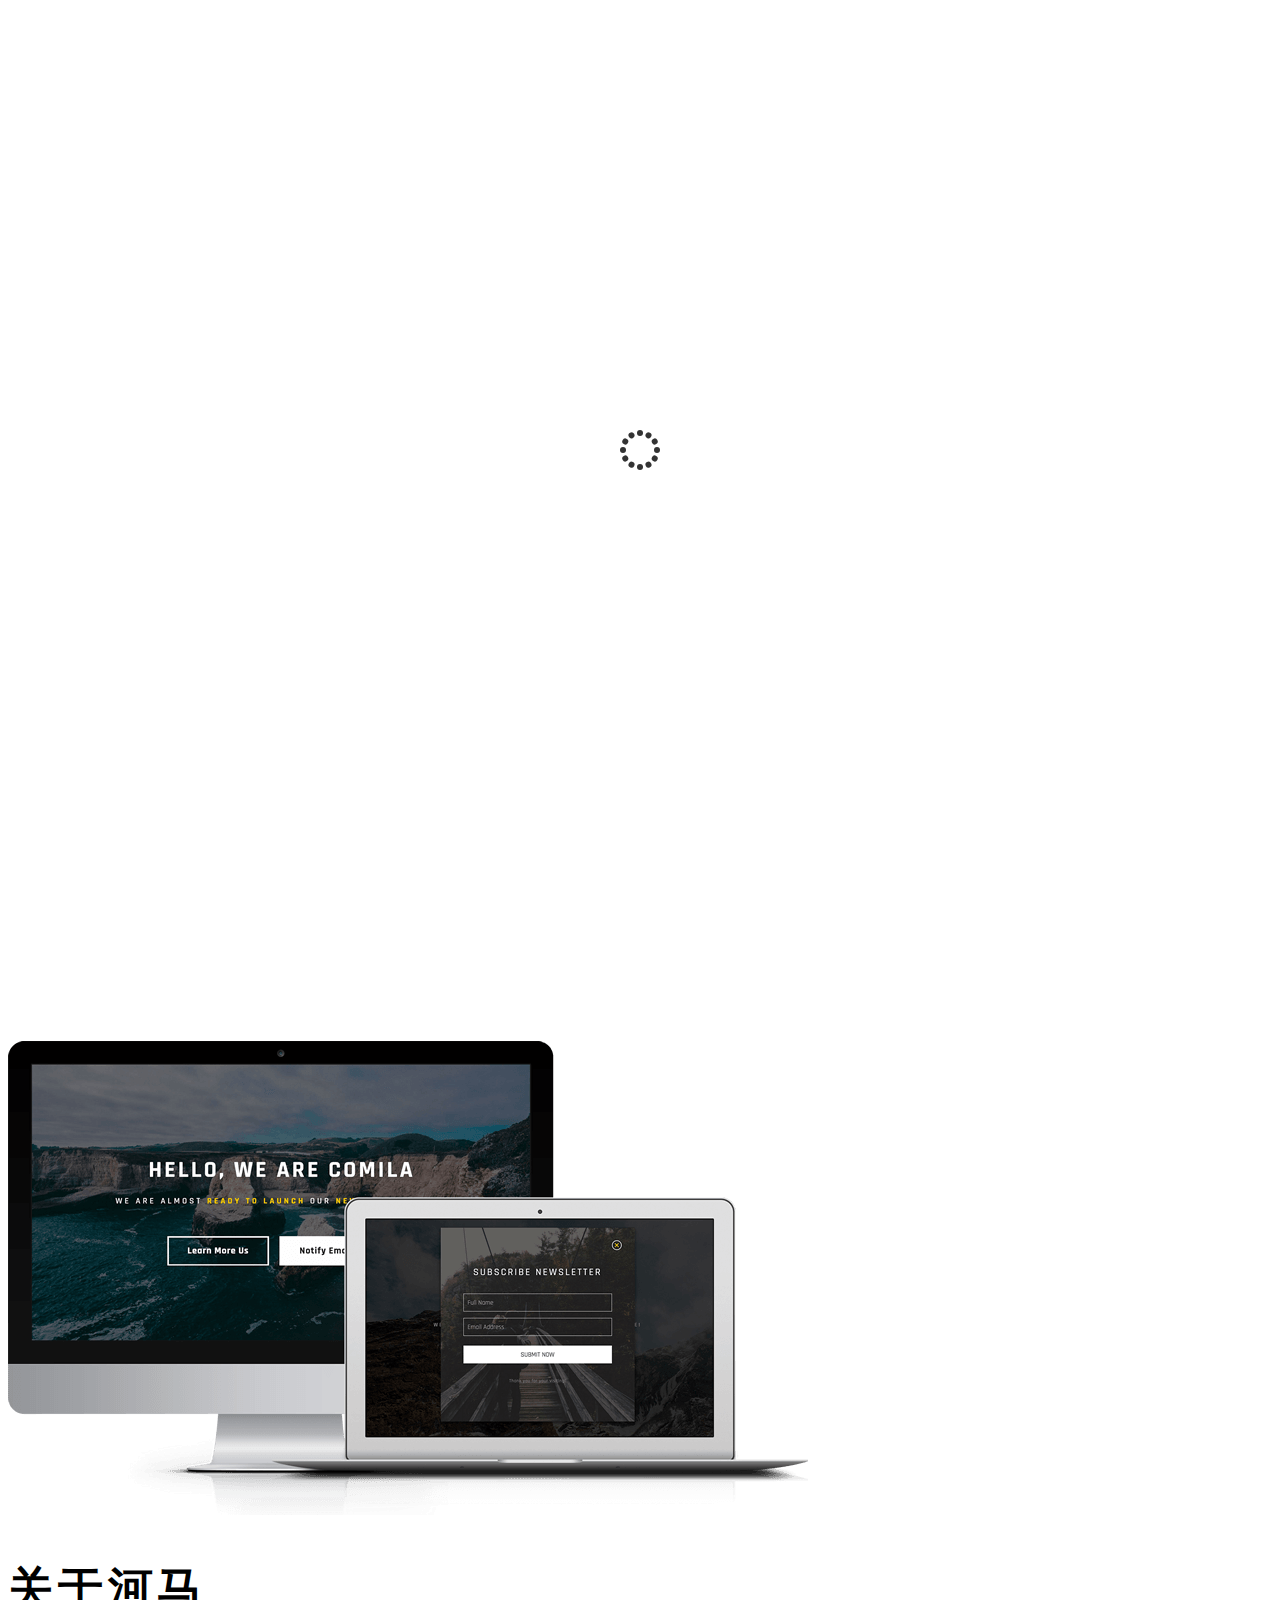
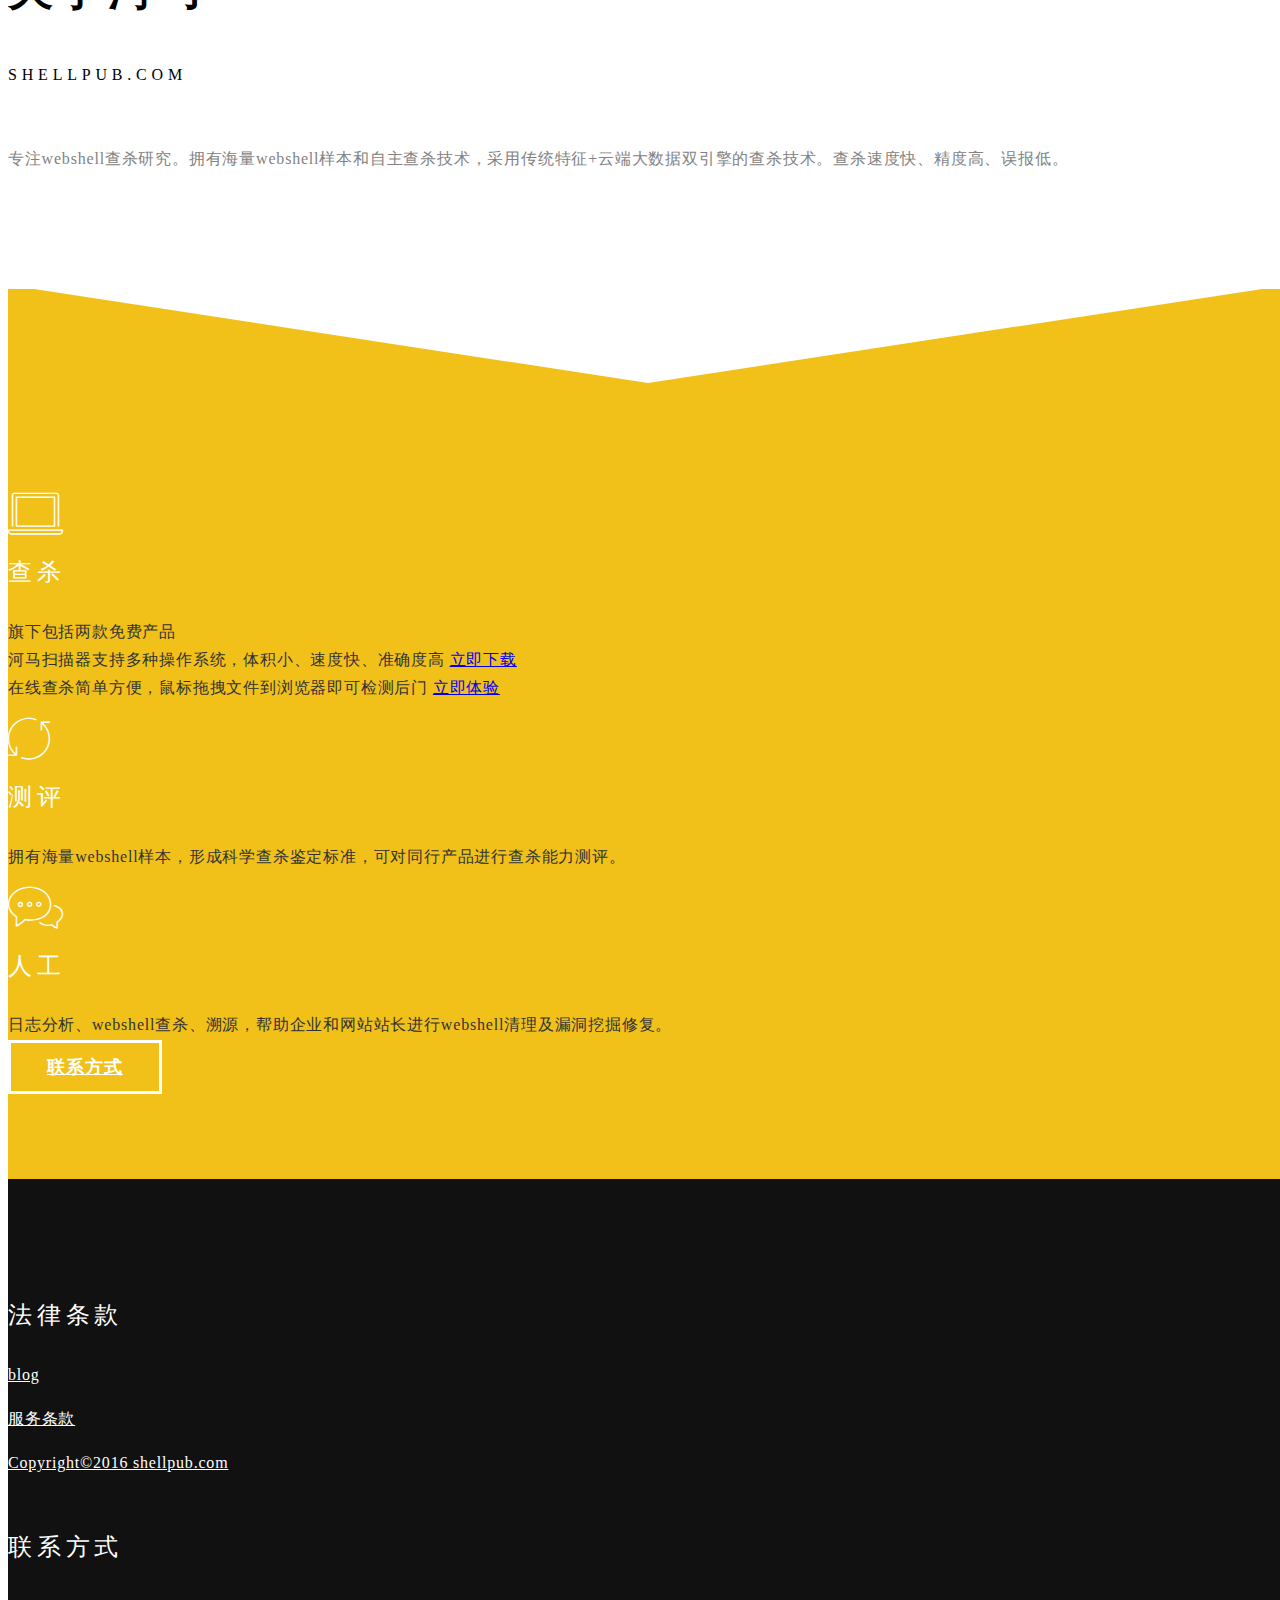
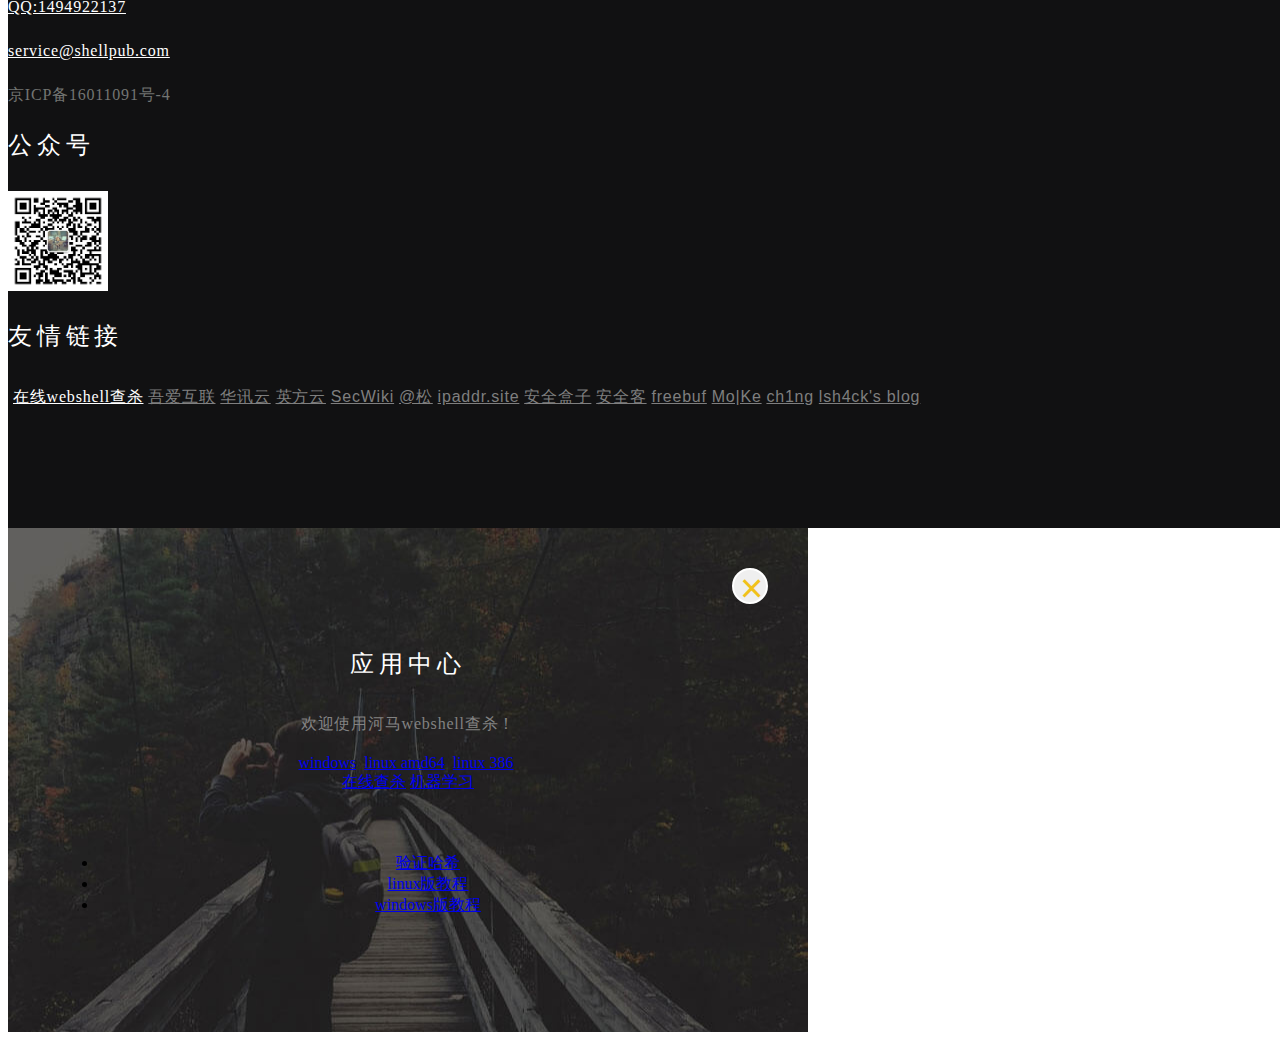
<file: index.html>
<!DOCTYPE html>
<html lang="cn">
<head>
	<meta charset="utf-8">
	<title>SHELLPUB.COM 专注查杀，永久免费</title>
	<meta http-equiv="X-UA-Compatible" content="IE=Edge">
	<meta name="viewport" content="width=device-width, initial-scale=1">
	<meta name="keywords" content="webshell查杀,webshell检测,河马查杀,免费杀毒,免费webshell查杀,在线后门检测,shellpub.com,webshell,webshell.pub,webshell收集,webshell集合,webshell排行,webshell统计,webshell清理,免费清理,免费清理后门">
	<meta name="description" content="SHELLPUB.COM 是专门针对webshell进行查杀的永久免费查杀软件,专业的webshell查杀,分析,清理.不定期发布webshell的动态,排名,统计。SHELLPUB 支持在线查杀.强大,简单,方便.">
	<link rel="shortcut icon" href="favicon.ico" /> 
	<!-- stylesheets css -->
    <link href="//lib.baomitu.com/twitter-bootstrap/3.3.7/css/bootstrap.min.css" rel="stylesheet">
	<!--link rel="stylesheet" href="css/bootstrap.min.css"-->
	<link rel="stylesheet" href="css/animate.min.css">

  	<link rel="stylesheet" href="css/et-line-font.css">
  	<link href="//lib.baomitu.com/font-awesome/4.4.0/css/font-awesome.min.css" rel="stylesheet">
	<!--link rel="stylesheet" href="css/font-awesome.min.css"-->

  	<link rel="stylesheet" href="css/vegas.min.css">
	<link rel="stylesheet" href="css/style.css">
    <script src="//lib.baomitu.com/jquery/1.12.4/jquery.min.js"></script>
    <script src="//lib.baomitu.com/twitter-bootstrap/3.3.7/js/bootstrap.min.js"></script>
    <script src="//lib.baomitu.com/smoothscroll/1.3.8/SmoothScroll.min.js"></script>
	<!--<link href='css/futs.css' rel='stylesheet' type='text/css'>-->
</head>
<body>

<!-- preloader section -->
<section class="preloader">
	<div class="sk-circle">
       <div class="sk-circle1 sk-child"></div>
       <div class="sk-circle2 sk-child"></div>
       <div class="sk-circle3 sk-child"></div>
       <div class="sk-circle4 sk-child"></div>
       <div class="sk-circle5 sk-child"></div>
       <div class="sk-circle6 sk-child"></div>
      <div class="sk-circle7 sk-child"></div>
       <div class="sk-circle8 sk-child"></div>
       <div class="sk-circle9 sk-child"></div>
       <div class="sk-circle10 sk-child"></div>
       <div class="sk-circle11 sk-child"></div>
       <div class="sk-circle12 sk-child"></div>
     </div>
</section>

<!-- home section -->
<section id="home">
	<div class="container">
		<div class="row">

			<div class="col-md-offset-2 col-md-8 col-sm-12">
				<div class="home-thumb">
					<h1 class="wow fadeInUp" data-wow-delay="0.4s">SHELLPUB.COM 专注查杀</h1>
          			<h3 class="wow fadeInUp" data-wow-delay="0.6s">让世界不再受webshell困扰</h3>
          			<a href="#about" class="btn btn-lg btn-default smoothScroll wow fadeInUp hidden-xs" data-wow-delay="0.8s">关于河马</a>
        			<a href="#" data-toggle="modal" data-target="#modal1" class="btn btn-lg btn-success smoothScroll wow fadeInUp" >立即使用</a>
				</div>
			</div>
		</div>
	</div>
</section>

<!-- about section -->
<section id="about">
	<div class="container">
		<div class="row">

      <div class="col-md-6 col-sm-12">
        <img src="images/about-img.png" class="img-responsive wow fadeInUp" alt="About">
      </div>

			<div class="col-md-6 col-sm-12">
				<div class="about-thumb">
					<div class="section-title">
						<h1 class="wow fadeIn" data-wow-delay="0.2s">关于河马</h1>
						<h3 class="wow fadeInUp" data-wow-delay="0.4s">SHELLPUB.COM</h3>
					</div>
					<div class="wow fadeInUp" data-wow-delay="0.6s">
						<p>专注webshell查杀研究。拥有海量webshell样本和自主查杀技术，采用传统特征+云端大数据双引擎的查杀技术。查杀速度快、精度高、误报低。</p>
					</div>
				</div>
			</div>

		</div>
	</div>
</section>
<div class="copyrights">Copyright &copy;<a href="http://www.shellpub.com"  title="shellpub.com">shellpub.com</a></div>

<!-- feature section -->
<section id="feature">
  <div class="container">
    <div class="row">

      <svg preserveAspectRatio="none" viewBox="0 0 100 102" height="100" width="100%" version="1.1" xmlns="http://www.w3.org/2000/svg" class="svgcolor-light">
        <path d="M0 0 L50 100 L100 0 Z"></path>
      </svg>

      <div class="col-md-4 col-sm-6">
        <div class="media wow fadeInUp" data-wow-delay="0.4s">
          <div class="media-object media-left">
            <i class="icon icon-laptop"></i>
          </div>
          <div class="media-body">
            <h2 class="media-heading">查杀</h2>
            	<p>旗下包括两款免费产品</br>
            	河马扫描器支持多种操作系统，体积小、速度快、准确度高 <a href="#">立即下载</a></br>
            	在线查杀简单方便，鼠标拖拽文件到浏览器即可检测后门 <a href="http://n.shellpub.com">立即体验</a>
            </p>
          </div>
        </div>
      </div>

      <div class="col-md-4 col-sm-6">
        <div class="media wow fadeInUp" data-wow-delay="0.8s">
          <div class="media-object media-left">
            <i class="icon icon-refresh"></i>
          </div>
          <div class="media-body">
            <h2 class="media-heading">测评</h2>
            <p>拥有海量webshell样本，形成科学查杀鉴定标准，可对同行产品进行查杀能力测评。</p>
          </div>
        </div>
      </div>

      <div class="col-md-4 col-sm-8">
        <div class="media wow fadeInUp" data-wow-delay="1.2s">
          <div class="media-object media-left">
            <i class="icon icon-chat"></i>
          </div>
          <div class="media-body">
            <h2 class="media-heading">人工</h2>
            <p>日志分析、webshell查杀、溯源，帮助企业和网站站长进行webshell清理及漏洞挖掘修复。</p>
          </div>
        </div>
      </div>

      <div class="clearfix text-center col-md-12 col-sm-12">
        <a href="#contact" class="btn btn-default smoothScroll">联系方式</a>
      </div>

    </div>
  </div>
</section>

<!--<div style="height:20px;"></div>-->

<!-- footer section -->
<footer>
	<div class="container">
		<div class="row">
	<!--
      <svg class="svgcolor-light" preserveAspectRatio="none" viewBox="0 0 100 102" height="100" width="100%" version="1.1" xmlns="http://www.w3.org/2000/svg">
        <path d="M0 0 L50 100 L100 0 Z"></path>
      </svg>
	-->
              <div class="col-md-4 col-sm-6">
                <h2>法律条款</h2>
                  <div class="wow fadeInUp animated" data-wow-delay="0.3s" style="visibility: visible; animation-delay: 0.3s; animation-name: fadeInUp;">
                     <p><a href="http://blog.shellpub.com">blog</a></p>
                     <p><a href="license/license_CN.txt">服务条款</a></p>
                     <p class="copyright-text"><a href="http://www.shellpub.com/"  title="shellpub.com">Copyright©2016  shellpub.com</a></p><br>
                  </div>
              </div>

              <div class="col-md-3 col-sm-6">
                <h2 name="contact">联系方式</h2>
                <div class="wow fadeInUp animated" data-wow-delay="0.6s" style="visibility: visible; animation-delay: 0.6s; animation-name: fadeInUp;">
                    <p><a href="tencent://message/?uin=1494922137&amp;Site=&amp;Menu=yes">QQ:1494922137</a></p>
                    <p><a href="mailto:service@shellpub.com">service@shellpub.com</a></p>
                    <p><a href="http://www.beian.miit.gov.cn/" target="_blank" style="color:#737573;text-decoration:none;">京ICP备16011091号-4</a></p>
                </div>
              </div>
<div class="col-md-2 col-sm-6">
                <h2 name="contact">公众号</h2>
    <p><img src="images/qrcode.jpg" width="100" height="100" style=""></p>
                </div>
              

                <div id="webshell-links" class="col-md-3 col-sm-6">
                        <h2 id="caption">友情链接</h2>
                    <div class="friend-links wow fadeInUp animated" data-wow-delay="0.6s" id="friend-links" style="visibility: visible; animation-delay: 0.6s; animation-name: fadeInUp;">
                    <p>                    	
                            <a href="http://n.shellpub.com/" target="_blank">在线webshell查杀</a>
                            <a class="linkl" href="http://www.5ahl.com/" target="_blank">吾爱互联</a>
                            <a class="linkl" href="http://www.xuncom.cn/" target="_blank">华讯云</a>
                            <a class="linkl" href="http://www.i2yun.com/" target="_blank">英方云</a>
                            <a class="linkl" href="http://www.sec-wiki.com/" target="_blank">SecWiki</a>
                            <a class="linkl" href="http://www.hackersb.cn/" target="_blank">@松</a>
                            <a class="linkl" href="http://www.ipaddr.site/" target="_blank">ipaddr.site</a>
                            <a class="linkl" href="http://www.secbox.cn/" target="_blank">安全盒子</a>
                            <a class="linkl" href="http://bobao.360.cn/" target="_blank">安全客</a>
                            <a class="linkl" href="http://www.freebuf.com/" target="_blank">freebuf</a>
                            <a class="linkl" href="https://www.mo-ke.org/" target="_blank">Mo|Ke</a>
                            <a class="linkl" href="https://www.ch1ng.com" target="_blank">ch1ng</a>
                            <a class="linkl" href="http://www.lshack.cn/" target="_blank">lsh4ck's blog</a>                                                       
                    </p>
                    </div>
                </div>
            </div>
    </div>
</footer>


<!-- modal -->
<div class="modal fade" id="modal1" tabindex="-1" role="dialog" aria-labelledby="myModalLabel" aria-hidden="true">
  <div class="modal-dialog">
      <div class="modal-content modal-popup" style="width:700px;">
        <div class="modal-header">
          <button type="button" class="close" data-dismiss="modal" aria-label="Close"><span aria-hidden="true">&times;</span></button>
            <h2 class="modal-title">应用中心</h2>
            <p>欢迎使用河马webshell查杀！</p>
        </div>
					<!--<p><a href="" class="btn btn-lg btn-default smoothScroll wow fadeInUp">windows</a></p>-->
                    <div class="row">
                    <a href="http://dl.shellpub.com/hm-ui/latest/HmSetup.zip?version=1.8.2" class="btn btn-lg btn-default smoothScroll wow fadeInUp"><i class="fa fa-windows"></i> windows</a>&nbsp;
					<a href="http://dl.shellpub.com/hm/latest/hm-linux-amd64.tgz?version=1.8.2" class="btn btn-lg btn-default smoothScroll wow fadeInUp"><i class="fa fa-linux"></i> linux amd64</a>&nbsp;
					<a href="http://dl.shellpub.com/hm/latest/hm-linux-386.tgz?version=1.8.2" class="btn btn-lg btn-default smoothScroll wow fadeInUp"><i class="fa fa-linux"></i> linux 386</a>&nbsp;
					<br>
					<a href="http://n.shellpub.com" class="specialbtn btn btn-lg btn-success smoothScroll wow fadeInUp" data-wow-delay="1.0s"><i class="fa fa-chrome" aria-hidden="true"></i> 在线查杀</a>
					<a href="http://ml.shellpub.com" class="specialbtn btn btn-lg btn-success smoothScroll wow fadeInUp" data-wow-delay="1.5s"><i class="fa fa-android" aria-hidden="true"></i> 机器学习</a>
                    </div>
    		    <p>&nbsp;
                </p>

          <ul class="list-group">
              <li><a class="" href="http://www.shellpub.com/doc/verifyhash.html"><i class="fa fa-file-word-o" aria-hidden="true"></i> 验证哈希</a></li>
              <li><a class="" href="http://www.shellpub.com/doc/hm_linux_usage.html"><i class="fa fa-file-word-o" aria-hidden="true"></i> linux版教程</a></li>
              <li><a class="" href="http://blog.shellpub.com/2020/07/14/hm_windows_usage.html"><i class="fa fa-file-word-o" aria-hidden="true"></i> windows版教程</a></li>
          </ul>
      </div>
  </div>
</div>

<!-- Back top -->
<a href="#back-top" class="go-top"><i class="fa fa-angle-up"></i></a>
<script src="js/vegas.min.js"></script>
<script src="js/wow.min.js"></script>
<!--<script src="js/smoothscroll.js"></script>-->
<script src="js/custom.js"></script>
<script src="js/cnzz.js"></script>
<script src="js/baidu.js"></script>
<script src="js/baidupush.js"></script>
</body>
</html>
</file>
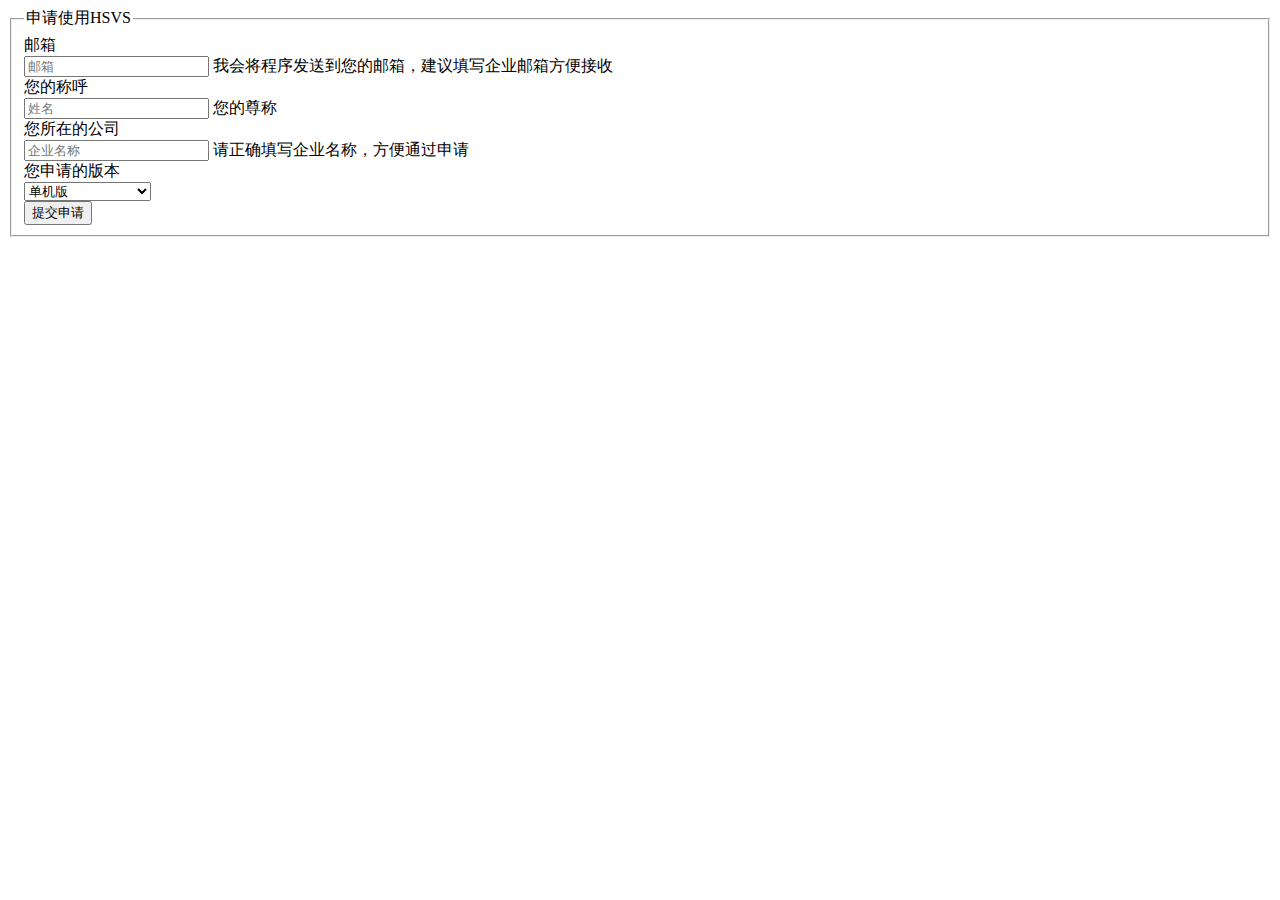
<file: hsvs.html>
﻿<html>
	<head>
<meta http-equiv="Content-Type" content="text/html; charset=utf-8" />
			<script src="https://lib.baomitu.com/jquery/1.12.4/jquery.min.js"></script>
			<link href="https://lib.baomitu.com/twitter-bootstrap/3.3.7/css/bootstrap.min.css" rel="stylesheet">
			<script src="https://lib.baomitu.com/twitter-bootstrap/3.3.7/js/bootstrap.min.js"></script>
				<!------ Include the above in your HEAD tag ---------->
				<style type="text/css">
					.form-inline .form-group{
					    margin-left: 0;
					    margin-right: 0;
					}
				</style>
	</head>
	<body>
			<div class="container">
				<form class="form-horizontal" action="https://api.shellpub.com/v2/apply/hsvs" method="POST">
			<fieldset>
			
			<!-- Form Name -->
			<legend>申请使用HSVS</legend>


			<!-- Text input-->
			<div class="form-group">
			  <label class="col-md-4 control-label" for="m_mail">邮箱</label>  
			  <div class="col-md-6">
			  <input type="email" id="m_mail" name="m_mail" placeholder="邮箱" class="form-control input-md" pattern="[a-z0-9._%+-]+@[a-z0-9.-]+\.[a-z]{2,3}$" required=true>
			  <span class="help-block">我会将程序发送到您的邮箱，建议填写企业邮箱方便接收 </span>  
			  </div>
			</div>
					
			<!-- Text input-->
			<div class="form-group">
			  <label class="col-md-4 control-label" for="m_name">您的称呼</label>  
			  <div class="col-md-6">
			  <input id="m_name" name="m_name" type="text" placeholder="姓名" class="form-control input-md" required=true>
			  <span class="help-block">您的尊称 </span>  
			  </div>
			</div>
			
						<!-- Text input-->
			<div class="form-group">
			  <label class="col-md-4 control-label" for="m_corp">您所在的公司</label>  
			  <div class="col-md-6">
			  <input id="m_corp" name="m_corp" type="text" placeholder="企业名称" class="form-control input-md" required=true>
			  <span class="help-block">请正确填写企业名称，方便通过申请 </span>  
			  </div>
			</div>
			
			
			<!-- Select Basic -->
			<div class="form-group">
			  <label class="col-md-4 control-label" for="gender">您申请的版本</label>
			  <div class="col-md-6">
			    <select id="installtype" name="installtype" class="form-control">
			      <option value="standalone">单机版</option>
			      <option value="cluster_intra">集群-内网版(预约)</option>
			      <option value="cluster_pub">集群-公网版(预约)</option>
			    </select>
			  </div>
			</div>
			
			  
			  <!-- Button (Double) -->
			<div class="form-group">
			      <label class="col-md-4 control-label"></label>
				  <div class="col-md-8">
			    <input type="submit" class="btn btn-success btn-lg " id="submit" value="提交申请">			      
			   </div>   
			  </div>
			  
			</fieldset>
			</form>
			
			</div>
	</body>
</html>
</file>
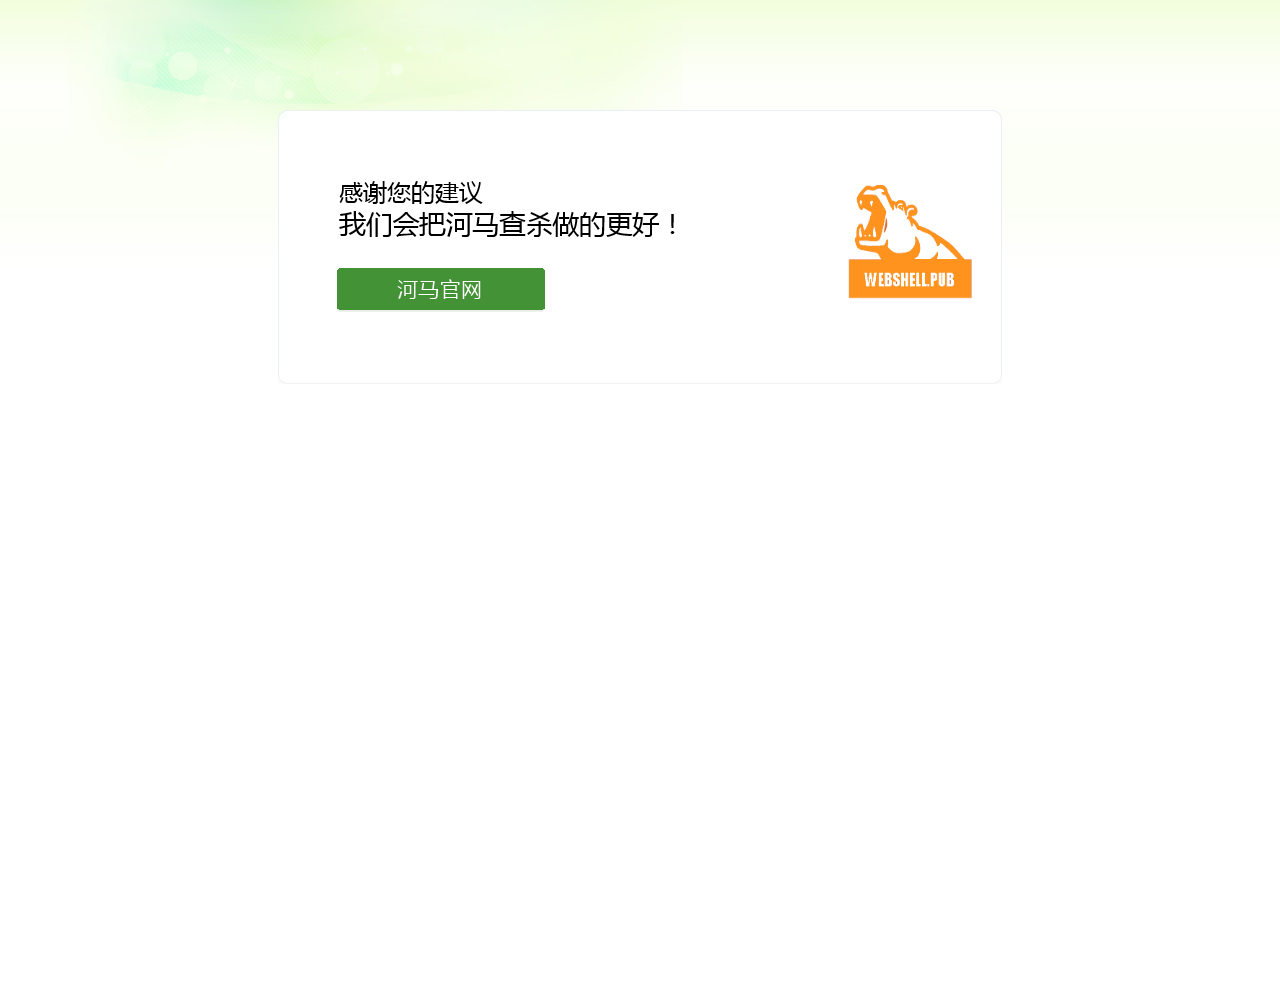
<file: suk.html>
<!DOCTYPE>
<html>
<head>
<meta http-equiv="Content-Type" content="text/html; charset=utf-8"/>
<meta http-equiv="X-UA-Compatible" content="IE=EmulateIE7" />
<title>卸载反馈</title>
<link rel="shortcut icon" href="favion.ico" type="image/x-icon" />
    <link rel="stylesheet" href="css/suk.css">
</head>
<body>
    <div class="wrapper">
        <div class="header"></div>
        <div class="content">
            <h4>感谢您的建议 我们会把产品做的更好！</h4>
            <a href="//www.shellpub.com/?from=suk" class="smt"></a>
            <div class="border-topleft"></div>
            <div class="border-topright"></div>
            <div class="border-bottomleft"></div>
            <div class="border-bottomright"></div>
            <div class="bg-suk"></div>
        </div>
    </div>
</body>
</html>
</file>
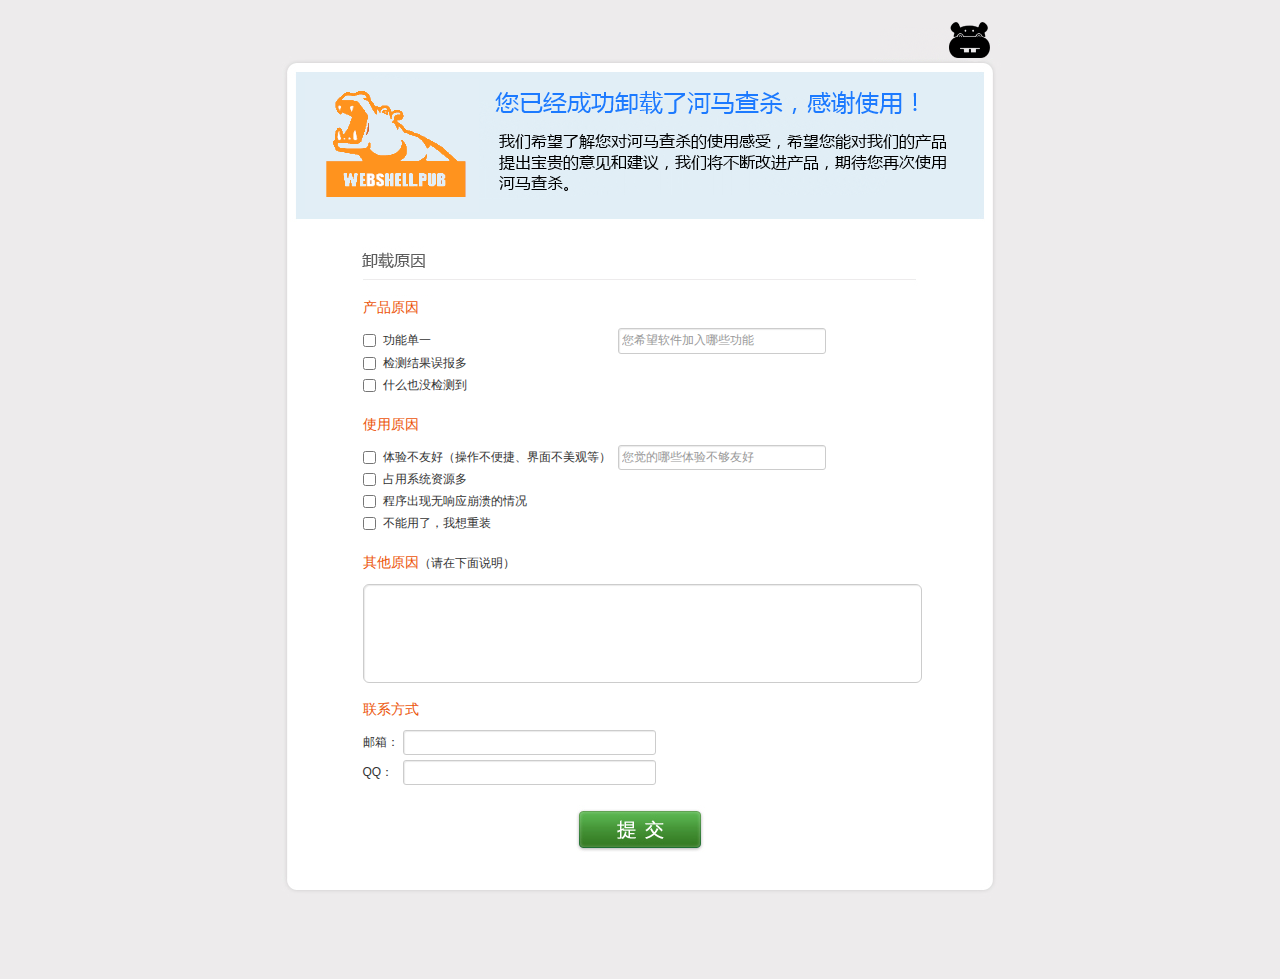
<file: uninstallhm.html>
<!DOCTYPE html PUBLIC "-//W3C//DTD XHTML 1.0 Transitional//EN" "http://www.w3.org/TR/xhtml1/DTD/xhtml1-transitional.dtd">
<html xmlns="http://www.w3.org/1999/xhtml">
<head>
    <meta http-equiv="X-UA-Compatible" content="IE=EmulateIE7" />
    <meta http-equiv="Content-Type" content="text/html; charset=utf-8" />
    <link rel="stylesheet" type="text/css" href="css/uninstall.css?ver=" />
    <script src="//lib.baomitu.com/jquery/1.12.4/jquery.min.js?ver="></script>
    <script src="js/cnzz.js"></script>
    <script src="js/baidu.js"></script>
    <title>河马查杀卸载反馈</title>
</head>
<body>
<div id="header" class="wrapper"></div>
<div id="middle" class="wrapper">
    <div id="reason-title" class="wrapper dnone1"></div>
    <div id="container">
        <b>产品原因</b>
        <form action="http://api.shellpub.com/v2/feedback/hm" method="post">
            <table width="100%" border="1" class="option">
                <tr>
                    <td class="col1"><input name="reasonid[]" type="checkbox" value="1" /></td>
                    <td class="col2">功能单一</td>
                    <td><input name="summary1" type="text" value="您希望软件加入哪些功能" class="input fcgray" id="summary" /></td>
                </tr>
                <tr>
                    <td class="col1"><input name="reasonid[]" type="checkbox" value="2" /></td>
                    <td class="col2">检测结果误报多</td>
                    <td> </td>
                </tr>
                <tr>
                    <td class="col1"><input name="reasonid[]" type="checkbox" value="3" /></td>
                    <td class="col2">什么也没检测到</td>
                    <td>&nbsp;</td>
                </tr>
            </table>
            <b>使用原因</b>
            <table width="100%" border="1" class="option">
                <tr>
                    <td class="col1"><input name="reasonid[]" type="checkbox" value="4" /></td>
                    <td class="col2">体验不友好（操作不便捷、界面不美观等）</td>
                    <td><input name="summary2" type="text" value="您觉的哪些体验不够友好" class="input fcgray" id="summary" /></td>
                </tr>
                <tr>
                    <td class="col1"><input name="reasonid[]" type="checkbox" value="5" /></td>
                    <td class="col2">占用系统资源多</td>
                    <td>&nbsp;</td>
                </tr>
                <tr>
                    <td class="col1"><input name="reasonid[]" type="checkbox" value="6" /></td>
                    <td class="col2">程序出现无响应崩溃的情况</td>
                    <td>&nbsp;</td>
                </tr>
                <tr>
                    <td class="col1"><input name="reasonid[]" type="checkbox" value="7" /></td>
                    <td class="col2">不能用了，我想重装</td>
                    <td>&nbsp;</td>
                </tr>
            </table>
            <b>其他原因</b><span>（请在下面说明）</span>
            <textarea name="reason" class="input" id="reason"></textarea>
            <b>联系方式</b>
            <table width="100%" border="1" class="contact">
                <tr>
                    <td class="col1">邮箱：</td>
                    <td><input name="email" type="email" value="" class="input" /></td>
                </tr>
                <tr>
                    <td class="col1">QQ：</td>
                    <td><input name="oicq" type="phone" value="" class="input" /></td>
                    <td><input name="mid" id="mid" type="hidden" value="" class="input" /></td>
                </tr>
            </table>
            <div class="submit">
                <input type="submit" name="sumit-btn" id="sumit-btn" value="提交" />
            </div>
        </form>
    </div><!--//#container-->
</div>
<script type="text/javascript">
    $(function(){
        $('.fcgray').one("click", function(){
            $(this).val('').removeClass('fcgray');
        });
    });

    function getQueryString(name)    {
        var reg = new RegExp("(^|&)"+ name +"=([^&]*)(&|$)");
        var r = window.location.search.substr(1).match(reg);
        if(r!=null)return  unescape(r[2]); return null;
    }
    $(document).ready(function(){
        var mid=getQueryString("mid");
        if(mid !=null && mid.toString().length>1)  {
            $("#mid").val(mid);
//            console.log(mid);
        }
    });
</script>
<div id="footer" class="wrapper"></div>

</body>
</html>
</file>
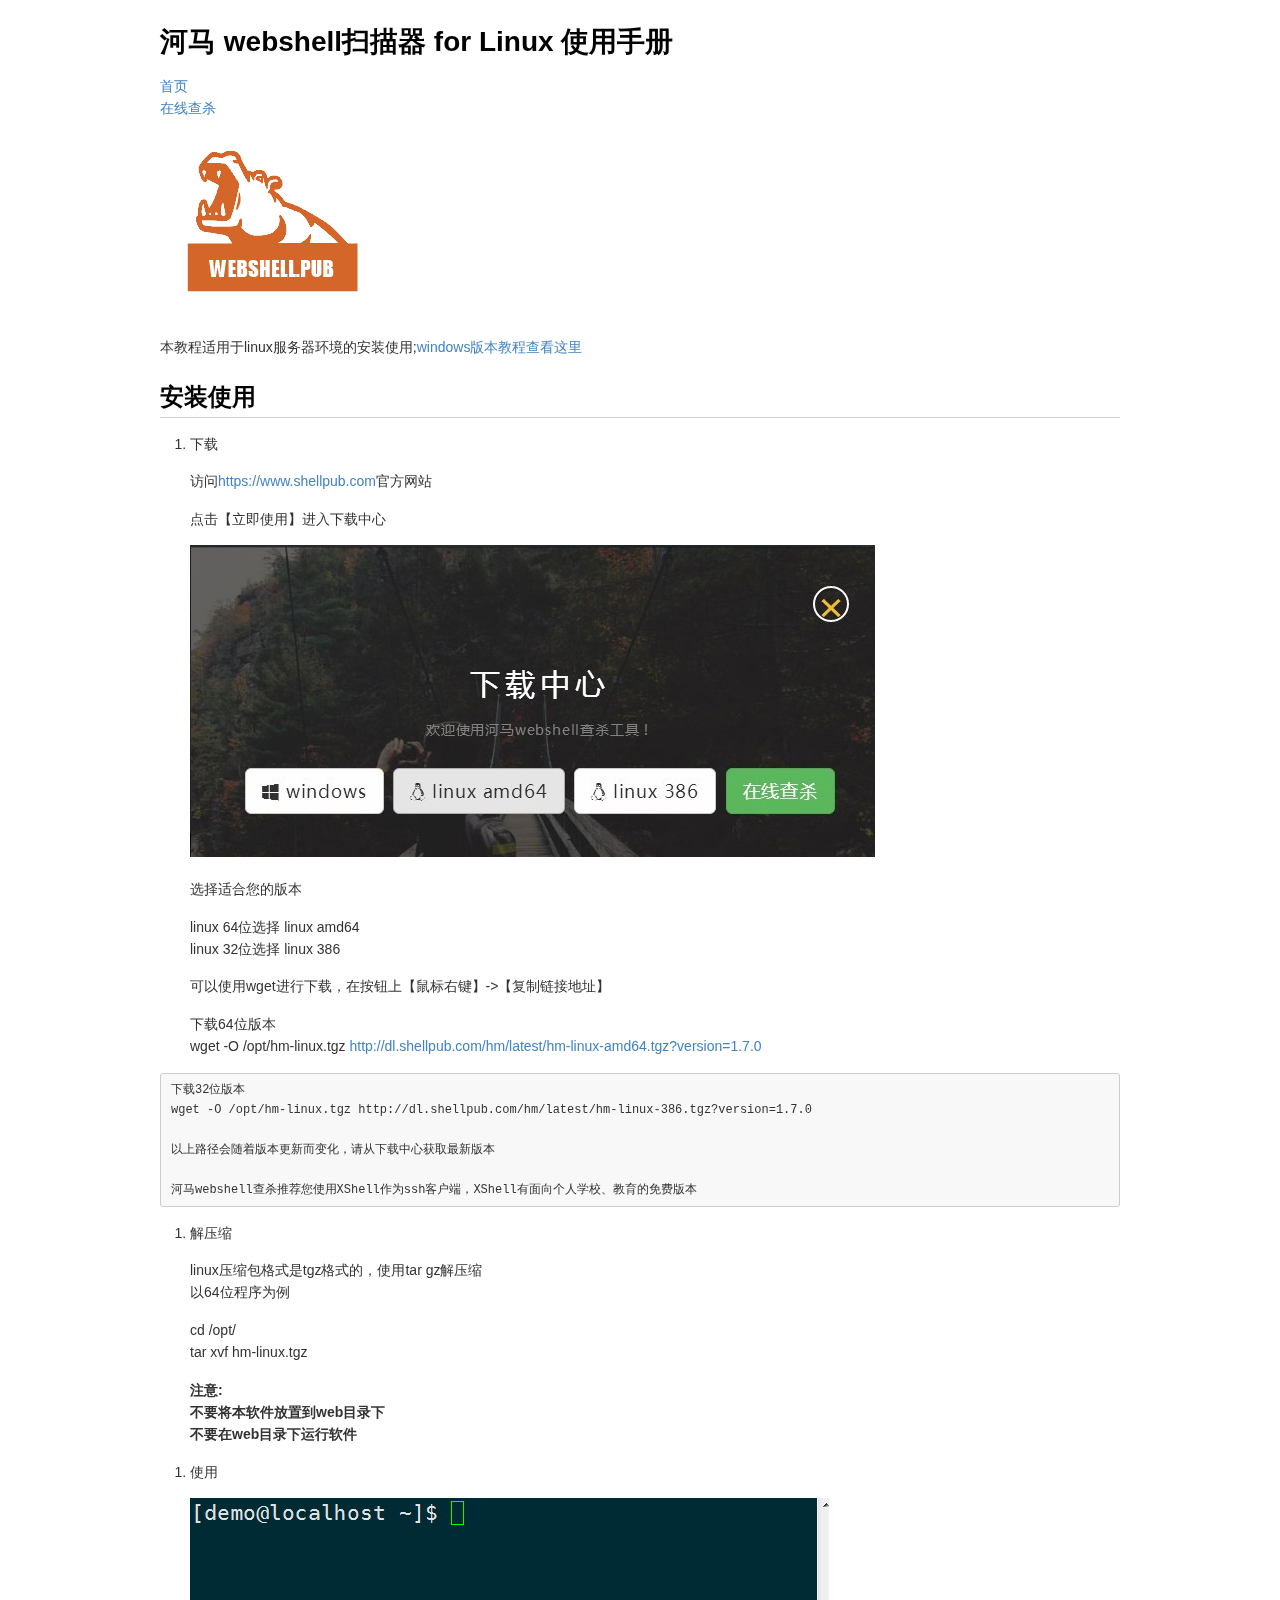
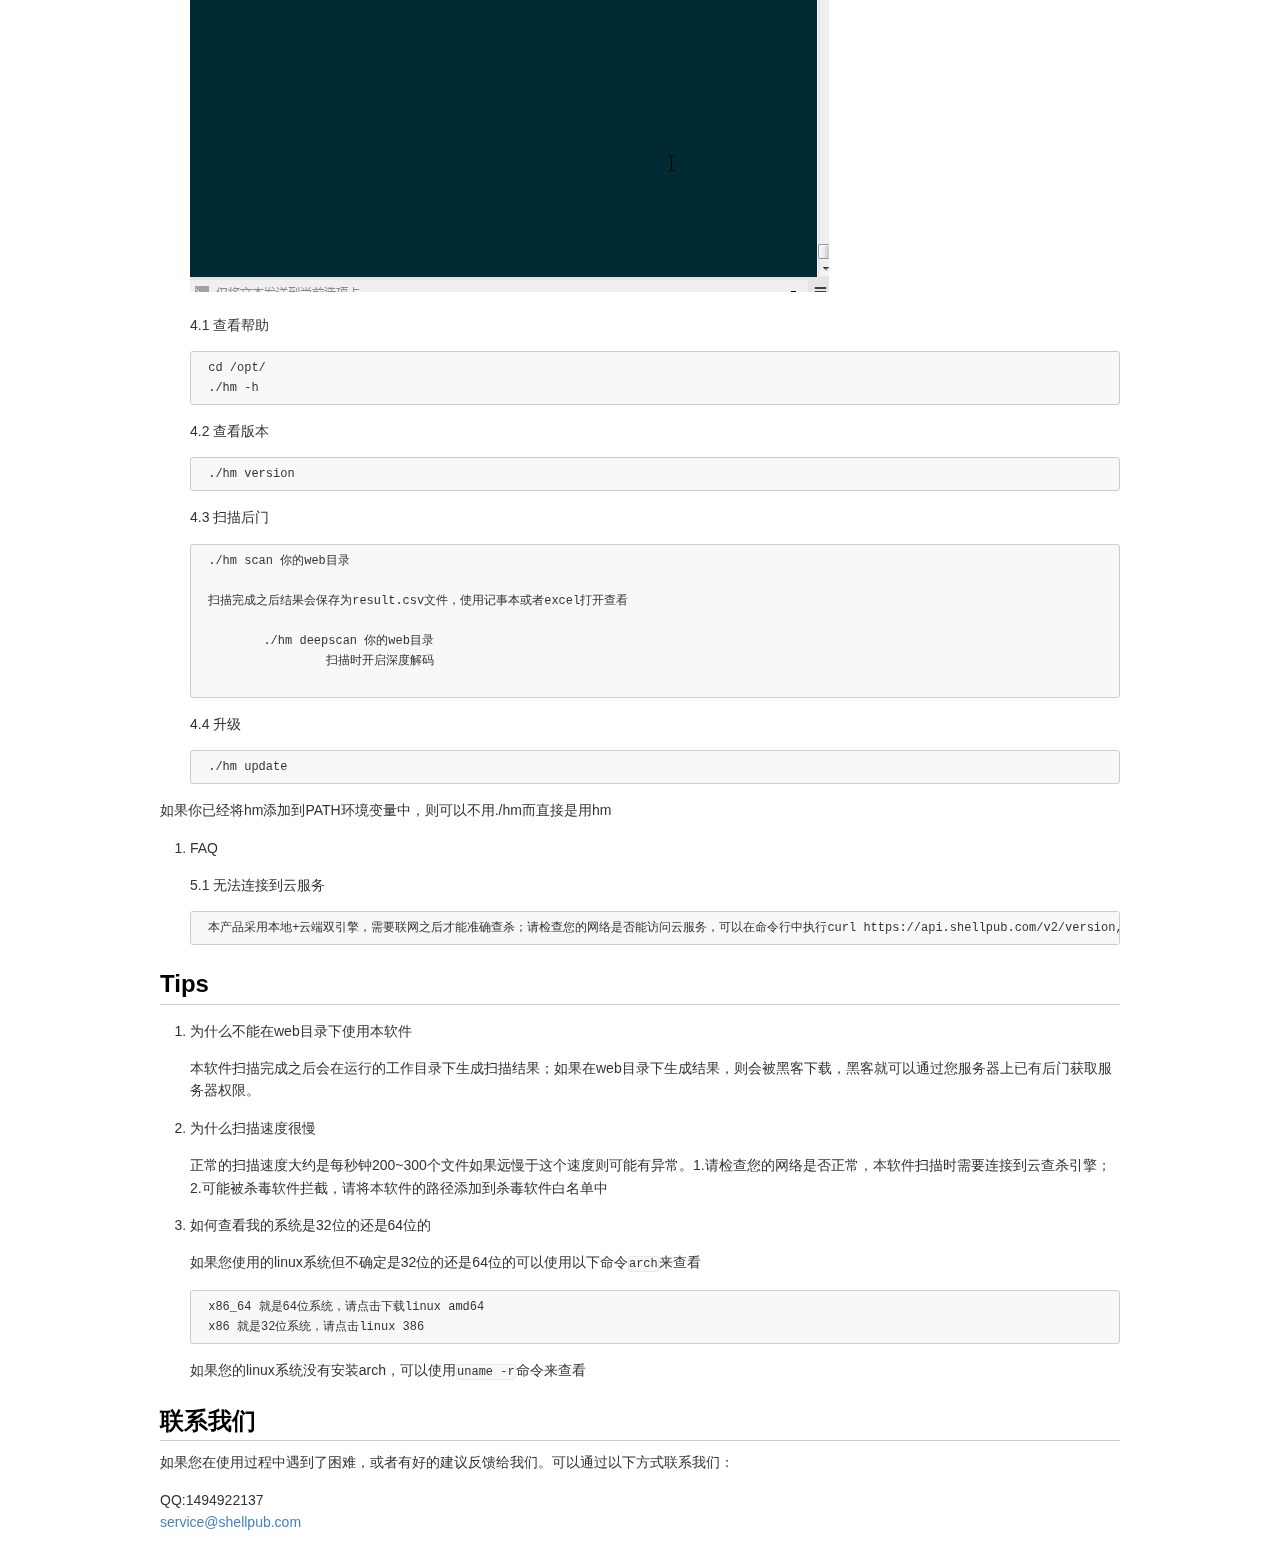
<file: doc/hm_linux_usage.html>
<!DOCTYPE html>
<html>
<head>
<title>河马webshell查杀-linux使用手册</title>
<meta http-equiv="Content-Type" content="text/html; charset=utf-8" />
<style type="text/css">
/* GitHub stylesheet for MarkdownPad (http://markdownpad.com) */
/* Author: Nicolas Hery - http://nicolashery.com */
/* Version: b13fe65ca28d2e568c6ed5d7f06581183df8f2ff */
/* Source: https://github.com/nicolahery/markdownpad-github */

/* RESET
=============================================================================*/

html, body, div, span, applet, object, iframe, h1, h2, h3, h4, h5, h6, p, blockquote, pre, a, abbr, acronym, address, big, cite, code, del, dfn, em, img, ins, kbd, q, s, samp, small, strike, strong, sub, sup, tt, var, b, u, i, center, dl, dt, dd, ol, ul, li, fieldset, form, label, legend, table, caption, tbody, tfoot, thead, tr, th, td, article, aside, canvas, details, embed, figure, figcaption, footer, header, hgroup, menu, nav, output, ruby, section, summary, time, mark, audio, video {
  margin: 0;
  padding: 0;
  border: 0;
}

/* BODY
=============================================================================*/

body {
  font-family: Helvetica, arial, freesans, clean, sans-serif;
  font-size: 14px;
  line-height: 1.6;
  color: #333;
  background-color: #fff;
  padding: 20px;
  max-width: 960px;
  margin: 0 auto;
}

body>*:first-child {
  margin-top: 0 !important;
}

body>*:last-child {
  margin-bottom: 0 !important;
}

/* BLOCKS
=============================================================================*/

p, blockquote, ul, ol, dl, table, pre {
  margin: 15px 0;
}

/* HEADERS
=============================================================================*/

h1, h2, h3, h4, h5, h6 {
  margin: 20px 0 10px;
  padding: 0;
  font-weight: bold;
  -webkit-font-smoothing: antialiased;
}

h1 tt, h1 code, h2 tt, h2 code, h3 tt, h3 code, h4 tt, h4 code, h5 tt, h5 code, h6 tt, h6 code {
  font-size: inherit;
}

h1 {
  font-size: 28px;
  color: #000;
}

h2 {
  font-size: 24px;
  border-bottom: 1px solid #ccc;
  color: #000;
}

h3 {
  font-size: 18px;
}

h4 {
  font-size: 16px;
}

h5 {
  font-size: 14px;
}

h6 {
  color: #777;
  font-size: 14px;
}

body>h2:first-child, body>h1:first-child, body>h1:first-child+h2, body>h3:first-child, body>h4:first-child, body>h5:first-child, body>h6:first-child {
  margin-top: 0;
  padding-top: 0;
}

a:first-child h1, a:first-child h2, a:first-child h3, a:first-child h4, a:first-child h5, a:first-child h6 {
  margin-top: 0;
  padding-top: 0;
}

h1+p, h2+p, h3+p, h4+p, h5+p, h6+p {
  margin-top: 10px;
}

/* LINKS
=============================================================================*/

a {
  color: #4183C4;
  text-decoration: none;
}

a:hover {
  text-decoration: underline;
}

/* LISTS
=============================================================================*/

ul, ol {
  padding-left: 30px;
}

ul li > :first-child, 
ol li > :first-child, 
ul li ul:first-of-type, 
ol li ol:first-of-type, 
ul li ol:first-of-type, 
ol li ul:first-of-type {
  margin-top: 0px;
}

ul ul, ul ol, ol ol, ol ul {
  margin-bottom: 0;
}

dl {
  padding: 0;
}

dl dt {
  font-size: 14px;
  font-weight: bold;
  font-style: italic;
  padding: 0;
  margin: 15px 0 5px;
}

dl dt:first-child {
  padding: 0;
}

dl dt>:first-child {
  margin-top: 0px;
}

dl dt>:last-child {
  margin-bottom: 0px;
}

dl dd {
  margin: 0 0 15px;
  padding: 0 15px;
}

dl dd>:first-child {
  margin-top: 0px;
}

dl dd>:last-child {
  margin-bottom: 0px;
}

/* CODE
=============================================================================*/

pre, code, tt {
  font-size: 12px;
  font-family: Consolas, "Liberation Mono", Courier, monospace;
}

code, tt {
  margin: 0 0px;
  padding: 0px 0px;
  white-space: nowrap;
  border: 1px solid #eaeaea;
  background-color: #f8f8f8;
  border-radius: 3px;
}

pre>code {
  margin: 0;
  padding: 0;
  white-space: pre;
  border: none;
  background: transparent;
}

pre {
  background-color: #f8f8f8;
  border: 1px solid #ccc;
  font-size: 13px;
  line-height: 19px;
  overflow: auto;
  padding: 6px 10px;
  border-radius: 3px;
}

pre code, pre tt {
  background-color: transparent;
  border: none;
}

kbd {
    -moz-border-bottom-colors: none;
    -moz-border-left-colors: none;
    -moz-border-right-colors: none;
    -moz-border-top-colors: none;
    background-color: #DDDDDD;
    background-image: linear-gradient(#F1F1F1, #DDDDDD);
    background-repeat: repeat-x;
    border-color: #DDDDDD #CCCCCC #CCCCCC #DDDDDD;
    border-image: none;
    border-radius: 2px 2px 2px 2px;
    border-style: solid;
    border-width: 1px;
    font-family: "Helvetica Neue",Helvetica,Arial,sans-serif;
    line-height: 10px;
    padding: 1px 4px;
}

/* QUOTES
=============================================================================*/

blockquote {
  border-left: 4px solid #DDD;
  padding: 0 15px;
  color: #777;
}

blockquote>:first-child {
  margin-top: 0px;
}

blockquote>:last-child {
  margin-bottom: 0px;
}

/* HORIZONTAL RULES
=============================================================================*/

hr {
  clear: both;
  margin: 15px 0;
  height: 0px;
  overflow: hidden;
  border: none;
  background: transparent;
  border-bottom: 4px solid #ddd;
  padding: 0;
}

/* TABLES
=============================================================================*/

table th {
  font-weight: bold;
}

table th, table td {
  border: 1px solid #ccc;
  padding: 6px 13px;
}

table tr {
  border-top: 1px solid #ccc;
  background-color: #fff;
}

table tr:nth-child(2n) {
  background-color: #f8f8f8;
}

/* IMAGES
=============================================================================*/

img {
  max-width: 100%
}
</style>
<style type="text/css">
.highlight  { background: #ffffff; }
.highlight .c { color: #999988; font-style: italic } /* Comment */
.highlight .err { color: #a61717; background-color: #e3d2d2 } /* Error */
.highlight .k { font-weight: bold } /* Keyword */
.highlight .o { font-weight: bold } /* Operator */
.highlight .cm { color: #999988; font-style: italic } /* Comment.Multiline */
.highlight .cp { color: #999999; font-weight: bold } /* Comment.Preproc */
.highlight .c1 { color: #999988; font-style: italic } /* Comment.Single */
.highlight .cs { color: #999999; font-weight: bold; font-style: italic } /* Comment.Special */
.highlight .gd { color: #000000; background-color: #ffdddd } /* Generic.Deleted */
.highlight .gd .x { color: #000000; background-color: #ffaaaa } /* Generic.Deleted.Specific */
.highlight .ge { font-style: italic } /* Generic.Emph */
.highlight .gr { color: #aa0000 } /* Generic.Error */
.highlight .gh { color: #999999 } /* Generic.Heading */
.highlight .gi { color: #000000; background-color: #ddffdd } /* Generic.Inserted */
.highlight .gi .x { color: #000000; background-color: #aaffaa } /* Generic.Inserted.Specific */
.highlight .go { color: #888888 } /* Generic.Output */
.highlight .gp { color: #555555 } /* Generic.Prompt */
.highlight .gs { font-weight: bold } /* Generic.Strong */
.highlight .gu { color: #aaaaaa } /* Generic.Subheading */
.highlight .gt { color: #aa0000 } /* Generic.Traceback */
.highlight .kc { font-weight: bold } /* Keyword.Constant */
.highlight .kd { font-weight: bold } /* Keyword.Declaration */
.highlight .kp { font-weight: bold } /* Keyword.Pseudo */
.highlight .kr { font-weight: bold } /* Keyword.Reserved */
.highlight .kt { color: #445588; font-weight: bold } /* Keyword.Type */
.highlight .m { color: #009999 } /* Literal.Number */
.highlight .s { color: #d14 } /* Literal.String */
.highlight .na { color: #008080 } /* Name.Attribute */
.highlight .nb { color: #0086B3 } /* Name.Builtin */
.highlight .nc { color: #445588; font-weight: bold } /* Name.Class */
.highlight .no { color: #008080 } /* Name.Constant */
.highlight .ni { color: #800080 } /* Name.Entity */
.highlight .ne { color: #990000; font-weight: bold } /* Name.Exception */
.highlight .nf { color: #990000; font-weight: bold } /* Name.Function */
.highlight .nn { color: #555555 } /* Name.Namespace */
.highlight .nt { color: #000080 } /* Name.Tag */
.highlight .nv { color: #008080 } /* Name.Variable */
.highlight .ow { font-weight: bold } /* Operator.Word */
.highlight .w { color: #bbbbbb } /* Text.Whitespace */
.highlight .mf { color: #009999 } /* Literal.Number.Float */
.highlight .mh { color: #009999 } /* Literal.Number.Hex */
.highlight .mi { color: #009999 } /* Literal.Number.Integer */
.highlight .mo { color: #009999 } /* Literal.Number.Oct */
.highlight .sb { color: #d14 } /* Literal.String.Backtick */
.highlight .sc { color: #d14 } /* Literal.String.Char */
.highlight .sd { color: #d14 } /* Literal.String.Doc */
.highlight .s2 { color: #d14 } /* Literal.String.Double */
.highlight .se { color: #d14 } /* Literal.String.Escape */
.highlight .sh { color: #d14 } /* Literal.String.Heredoc */
.highlight .si { color: #d14 } /* Literal.String.Interpol */
.highlight .sx { color: #d14 } /* Literal.String.Other */
.highlight .sr { color: #009926 } /* Literal.String.Regex */
.highlight .s1 { color: #d14 } /* Literal.String.Single */
.highlight .ss { color: #990073 } /* Literal.String.Symbol */
.highlight .bp { color: #999999 } /* Name.Builtin.Pseudo */
.highlight .vc { color: #008080 } /* Name.Variable.Class */
.highlight .vg { color: #008080 } /* Name.Variable.Global */
.highlight .vi { color: #008080 } /* Name.Variable.Instance */
.highlight .il { color: #009999 } /* Literal.Number.Integer.Long */
.pl-c {
    color: #969896;
}

.pl-c1,.pl-mdh,.pl-mm,.pl-mp,.pl-mr,.pl-s1 .pl-v,.pl-s3,.pl-sc,.pl-sv {
    color: #0086b3;
}

.pl-e,.pl-en {
    color: #795da3;
}

.pl-s1 .pl-s2,.pl-smi,.pl-smp,.pl-stj,.pl-vo,.pl-vpf {
    color: #333;
}

.pl-ent {
    color: #63a35c;
}

.pl-k,.pl-s,.pl-st {
    color: #a71d5d;
}

.pl-pds,.pl-s1,.pl-s1 .pl-pse .pl-s2,.pl-sr,.pl-sr .pl-cce,.pl-sr .pl-sra,.pl-sr .pl-sre,.pl-src,.pl-v {
    color: #df5000;
}

.pl-id {
    color: #b52a1d;
}

.pl-ii {
    background-color: #b52a1d;
    color: #f8f8f8;
}

.pl-sr .pl-cce {
    color: #63a35c;
    font-weight: bold;
}

.pl-ml {
    color: #693a17;
}

.pl-mh,.pl-mh .pl-en,.pl-ms {
    color: #1d3e81;
    font-weight: bold;
}

.pl-mq {
    color: #008080;
}

.pl-mi {
    color: #333;
    font-style: italic;
}

.pl-mb {
    color: #333;
    font-weight: bold;
}

.pl-md,.pl-mdhf {
    background-color: #ffecec;
    color: #bd2c00;
}

.pl-mdht,.pl-mi1 {
    background-color: #eaffea;
    color: #55a532;
}

.pl-mdr {
    color: #795da3;
    font-weight: bold;
}

.pl-mo {
    color: #1d3e81;
}
.task-list {
padding-left:10px;
margin-bottom:0;
}

.task-list li {
    margin-left: 20px;
}

.task-list-item {
list-style-type:none;
padding-left:10px;
}

.task-list-item label {
font-weight:400;
}

.task-list-item.enabled label {
cursor:pointer;
}

.task-list-item+.task-list-item {
margin-top:3px;
}

.task-list-item-checkbox {
display:inline-block;
margin-left:-20px;
margin-right:3px;
vertical-align:1px;
}
</style>
</head>
<body>	
<h1>河马 webshell扫描器 for Linux 使用手册</h1>
<p><a href="http://www.shellpub.com">首页</a>               <br />
<a href="http://n.shellpub.com">在线查杀</a></p>
<p><img src="images/1.png" alt="logo" /></p>
<p>本教程适用于linux服务器环境的安装使用;<a href="http://www.shellpub.com/doc/hm_win_usage.html">windows版本教程查看这里</a></p>
<h2 id="-">安装使用</h2>
<ol>
<li><p>下载</p>
<p> 访问<a href="https://www.shellpub.com">https://www.shellpub.com</a>官方网站</p>
<p> 点击【立即使用】进入下载中心</p>
<p> <img src="images/download.jpg" alt="下载中心"></p>
<p> 选择适合您的版本</p>
<p> linux 64位选择 linux amd64<br> linux 32位选择 linux 386</p>
<p> 可以使用wget进行下载，在按钮上【鼠标右键】-&gt;【复制链接地址】</p>
<p> 下载64位版本<br> wget -O /opt/hm-linux.tgz <a href="http://dl.shellpub.com/hm/latest/hm-linux-amd64.tgz?version=1.7.0">http://dl.shellpub.com/hm/latest/hm-linux-amd64.tgz?version=1.7.0</a></p>
</li></ol>
<pre><code>下载32位版本
wget -O /opt/hm-linux.tgz http://dl.shellpub.com/hm/latest/hm-linux-386.tgz?version=1.7.0

以上路径会随着版本更新而变化，请从下载中心获取最新版本

河马webshell查杀推荐您使用XShell作为ssh客户端，XShell有面向个人学校、教育的免费版本
</code></pre><ol>
<li><p>解压缩</p>
<p> linux压缩包格式是tgz格式的，使用tar gz解压缩<br> 以64位程序为例</p>
<p> cd /opt/<br> tar xvf hm-linux.tgz</p>
<p> <strong>注意:</strong><br> <strong>不要将本软件放置到web目录下</strong><br> <strong>不要在web目录下运行软件</strong></p>
</li></ol>
<ol>
<li><p>使用</p>
<p> <img src="images/linuxusage.gif" alt="教程"></p>
<p> 4.1 查看帮助</p>
<pre><code> cd /opt/
 ./hm -h
</code></pre><p> 4.2 查看版本</p>
<pre><code> ./hm version
</code></pre><p> 4.3 扫描后门</p>
<pre><code> ./hm scan 你的web目录

 扫描完成之后结果会保存为result.csv文件，使用记事本或者excel打开查看
	
	./hm deepscan 你的web目录 
		扫描时开启深度解码 

</code></pre><p> 4.4 升级</p>
<pre><code> ./hm update    
</code></pre></li></ol>
<p>如果你已经将hm添加到PATH环境变量中，则可以不用./hm而直接是用hm</p>
<ol>
<li><p>FAQ</p>
<p> 5.1 无法连接到云服务</p>
<pre><code> 本产品采用本地+云端双引擎，需要联网之后才能准确查杀；请检查您的网络是否能访问云服务，可以在命令行中执行curl https://api.shellpub.com/v2/version, 如果返回正常结果说明您的系统时间未同步，请先同步系统时间；如果返回报错，可能是您系统PKI证书老旧，请升级ca
</code></pre></li></ol>
<h2 id="tips">Tips</h2>
<ol>
<li><p>为什么不能在web目录下使用本软件</p>
<p> 本软件扫描完成之后会在运行的工作目录下生成扫描结果；如果在web目录下生成结果，则会被黑客下载，黑客就可以通过您服务器上已有后门获取服务器权限。</p>
</li><li><p>为什么扫描速度很慢</p>
<p> 正常的扫描速度大约是每秒钟200~300个文件如果远慢于这个速度则可能有异常。1.请检查您的网络是否正常，本软件扫描时需要连接到云查杀引擎；2.可能被杀毒软件拦截，请将本软件的路径添加到杀毒软件白名单中</p>
</li><li><p>如何查看我的系统是32位的还是64位的</p>
<p> 如果您使用的linux系统但不确定是32位的还是64位的可以使用以下命令<code>arch</code>来查看</p>
<pre><code> x86_64 就是64位系统，请点击下载linux amd64
 x86 就是32位系统，请点击linux 386
</code></pre><p> 如果您的linux系统没有安装arch，可以使用<code>uname -r</code>命令来查看</p>
</li></ol>
<h2 id="-">联系我们</h2>
<p>如果您在使用过程中遇到了困难，或者有好的建议反馈给我们。可以通过以下方式联系我们：</p>
<p>   QQ:1494922137<br>   <a href="&#109;&#x61;&#105;&#x6c;&#x74;&#x6f;&#x3a;&#x73;&#101;&#x72;&#x76;&#105;&#x63;&#x65;&#64;&#115;&#104;&#101;&#x6c;&#x6c;&#x70;&#117;&#98;&#x2e;&#x63;&#111;&#x6d;">&#x73;&#101;&#x72;&#x76;&#105;&#x63;&#x65;&#64;&#115;&#104;&#101;&#x6c;&#x6c;&#x70;&#117;&#98;&#x2e;&#x63;&#111;&#x6d;</a></p>

</body>
</html>
<!-- This document was created with MarkdownPad, the Markdown editor for Windows (http://markdownpad.com) -->
</file>
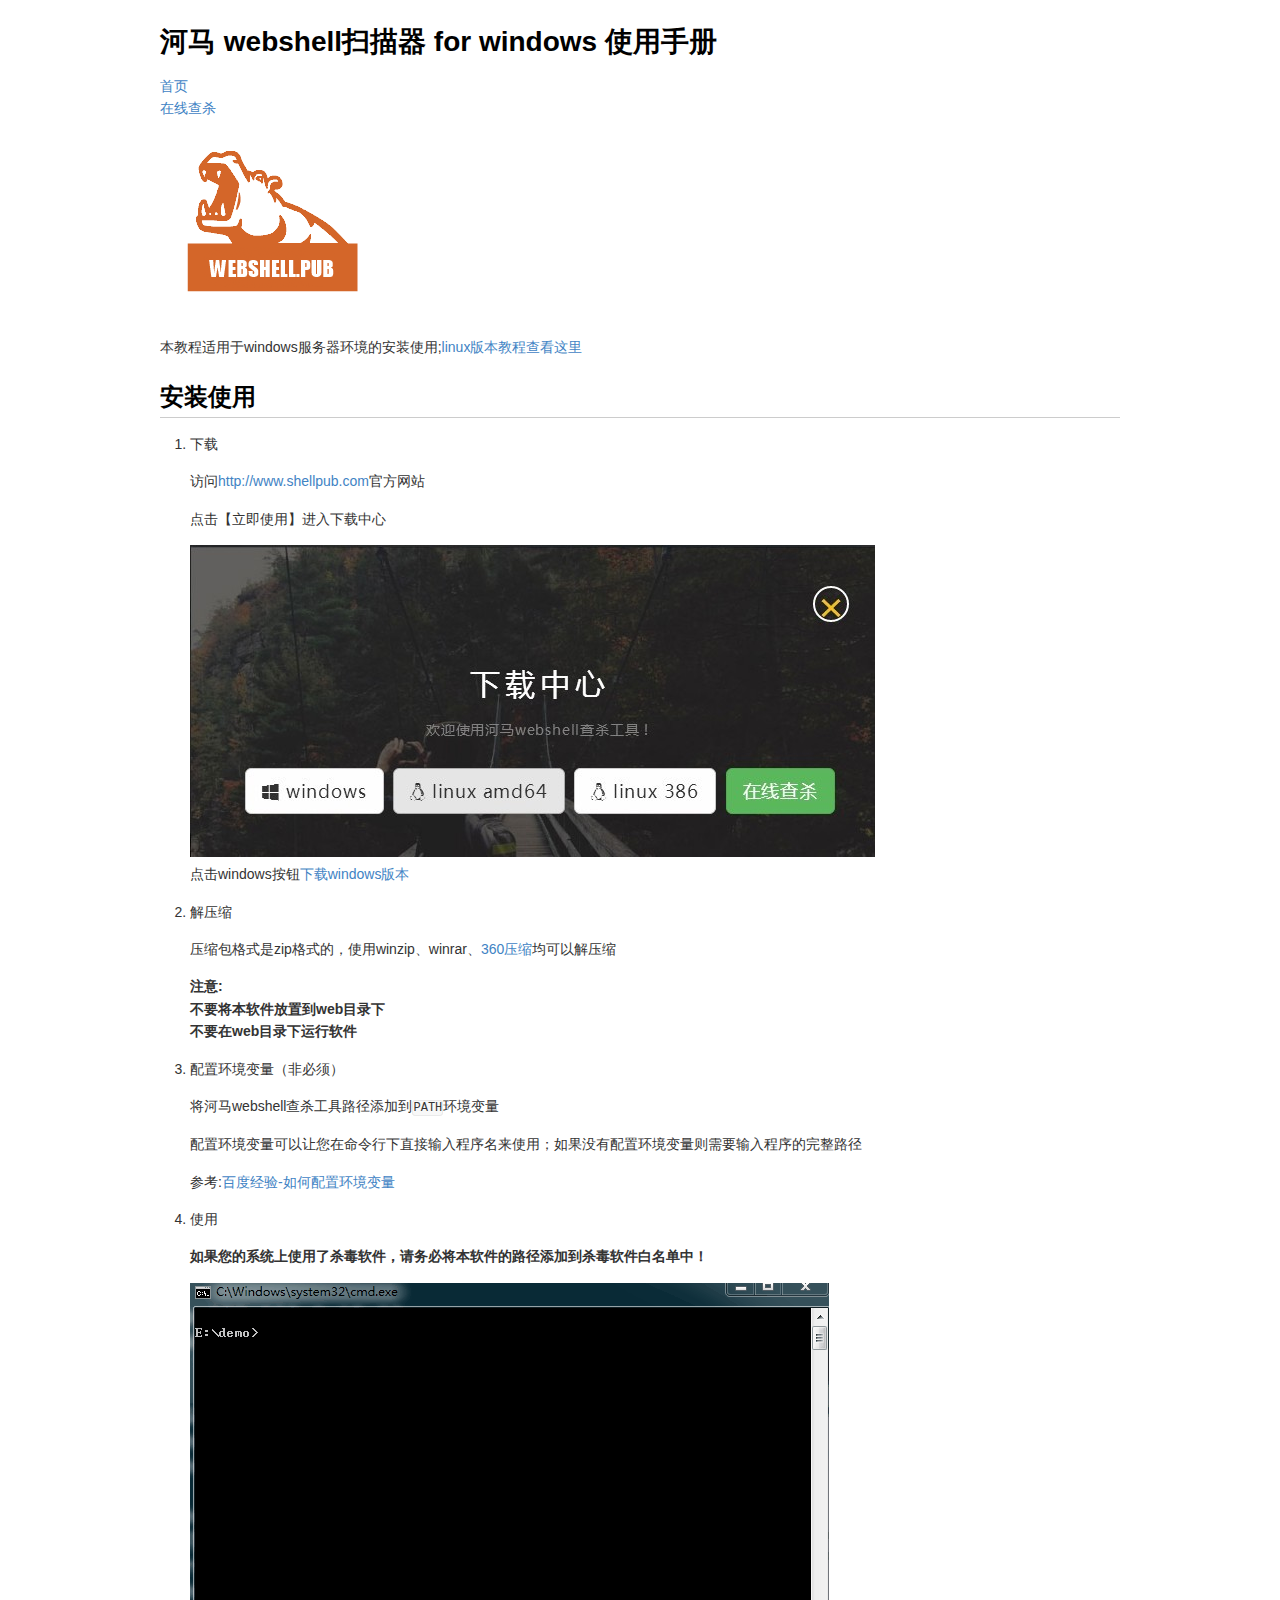
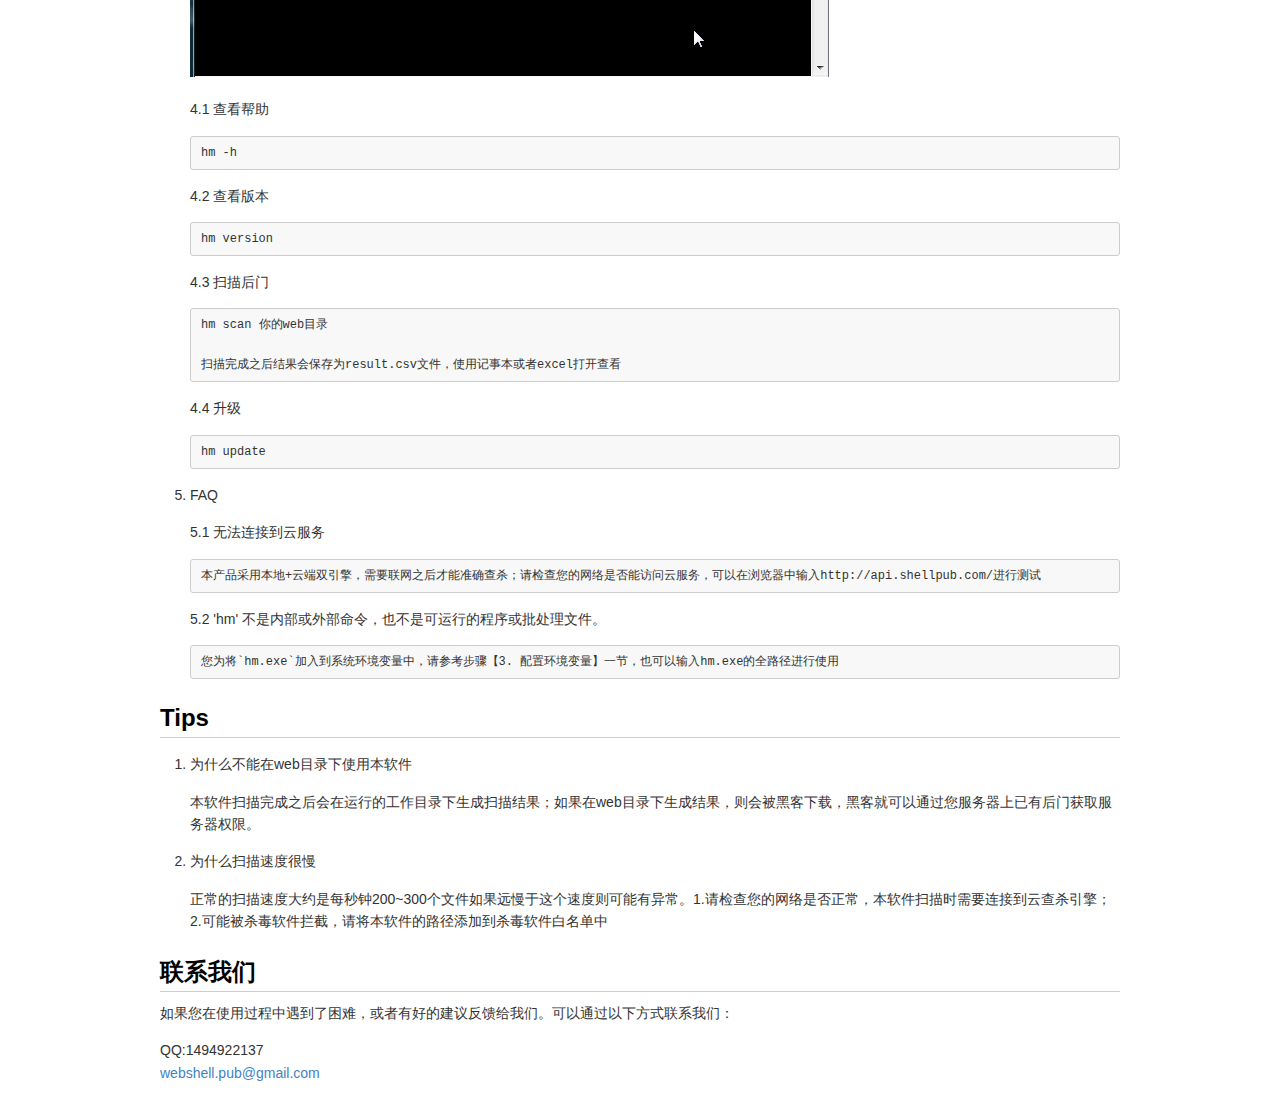
<file: doc/hm_win_usage.html>
<!DOCTYPE html>
<html>
<head>
<title>河马webshell查杀-windows使用手册</title>
<meta http-equiv="Content-Type" content="text/html; charset=utf-8" />
<style type="text/css">
/* GitHub stylesheet for MarkdownPad (http://markdownpad.com) */
/* Author: Nicolas Hery - http://nicolashery.com */
/* Version: b13fe65ca28d2e568c6ed5d7f06581183df8f2ff */
/* Source: https://github.com/nicolahery/markdownpad-github */

/* RESET
=============================================================================*/

html, body, div, span, applet, object, iframe, h1, h2, h3, h4, h5, h6, p, blockquote, pre, a, abbr, acronym, address, big, cite, code, del, dfn, em, img, ins, kbd, q, s, samp, small, strike, strong, sub, sup, tt, var, b, u, i, center, dl, dt, dd, ol, ul, li, fieldset, form, label, legend, table, caption, tbody, tfoot, thead, tr, th, td, article, aside, canvas, details, embed, figure, figcaption, footer, header, hgroup, menu, nav, output, ruby, section, summary, time, mark, audio, video {
  margin: 0;
  padding: 0;
  border: 0;
}

/* BODY
=============================================================================*/

body {
  font-family: Helvetica, arial, freesans, clean, sans-serif;
  font-size: 14px;
  line-height: 1.6;
  color: #333;
  background-color: #fff;
  padding: 20px;
  max-width: 960px;
  margin: 0 auto;
}

body>*:first-child {
  margin-top: 0 !important;
}

body>*:last-child {
  margin-bottom: 0 !important;
}

/* BLOCKS
=============================================================================*/

p, blockquote, ul, ol, dl, table, pre {
  margin: 15px 0;
}

/* HEADERS
=============================================================================*/

h1, h2, h3, h4, h5, h6 {
  margin: 20px 0 10px;
  padding: 0;
  font-weight: bold;
  -webkit-font-smoothing: antialiased;
}

h1 tt, h1 code, h2 tt, h2 code, h3 tt, h3 code, h4 tt, h4 code, h5 tt, h5 code, h6 tt, h6 code {
  font-size: inherit;
}

h1 {
  font-size: 28px;
  color: #000;
}

h2 {
  font-size: 24px;
  border-bottom: 1px solid #ccc;
  color: #000;
}

h3 {
  font-size: 18px;
}

h4 {
  font-size: 16px;
}

h5 {
  font-size: 14px;
}

h6 {
  color: #777;
  font-size: 14px;
}

body>h2:first-child, body>h1:first-child, body>h1:first-child+h2, body>h3:first-child, body>h4:first-child, body>h5:first-child, body>h6:first-child {
  margin-top: 0;
  padding-top: 0;
}

a:first-child h1, a:first-child h2, a:first-child h3, a:first-child h4, a:first-child h5, a:first-child h6 {
  margin-top: 0;
  padding-top: 0;
}

h1+p, h2+p, h3+p, h4+p, h5+p, h6+p {
  margin-top: 10px;
}

/* LINKS
=============================================================================*/

a {
  color: #4183C4;
  text-decoration: none;
}

a:hover {
  text-decoration: underline;
}

/* LISTS
=============================================================================*/

ul, ol {
  padding-left: 30px;
}

ul li > :first-child, 
ol li > :first-child, 
ul li ul:first-of-type, 
ol li ol:first-of-type, 
ul li ol:first-of-type, 
ol li ul:first-of-type {
  margin-top: 0px;
}

ul ul, ul ol, ol ol, ol ul {
  margin-bottom: 0;
}

dl {
  padding: 0;
}

dl dt {
  font-size: 14px;
  font-weight: bold;
  font-style: italic;
  padding: 0;
  margin: 15px 0 5px;
}

dl dt:first-child {
  padding: 0;
}

dl dt>:first-child {
  margin-top: 0px;
}

dl dt>:last-child {
  margin-bottom: 0px;
}

dl dd {
  margin: 0 0 15px;
  padding: 0 15px;
}

dl dd>:first-child {
  margin-top: 0px;
}

dl dd>:last-child {
  margin-bottom: 0px;
}

/* CODE
=============================================================================*/

pre, code, tt {
  font-size: 12px;
  font-family: Consolas, "Liberation Mono", Courier, monospace;
}

code, tt {
  margin: 0 0px;
  padding: 0px 0px;
  white-space: nowrap;
  border: 1px solid #eaeaea;
  background-color: #f8f8f8;
  border-radius: 3px;
}

pre>code {
  margin: 0;
  padding: 0;
  white-space: pre;
  border: none;
  background: transparent;
}

pre {
  background-color: #f8f8f8;
  border: 1px solid #ccc;
  font-size: 13px;
  line-height: 19px;
  overflow: auto;
  padding: 6px 10px;
  border-radius: 3px;
}

pre code, pre tt {
  background-color: transparent;
  border: none;
}

kbd {
    -moz-border-bottom-colors: none;
    -moz-border-left-colors: none;
    -moz-border-right-colors: none;
    -moz-border-top-colors: none;
    background-color: #DDDDDD;
    background-image: linear-gradient(#F1F1F1, #DDDDDD);
    background-repeat: repeat-x;
    border-color: #DDDDDD #CCCCCC #CCCCCC #DDDDDD;
    border-image: none;
    border-radius: 2px 2px 2px 2px;
    border-style: solid;
    border-width: 1px;
    font-family: "Helvetica Neue",Helvetica,Arial,sans-serif;
    line-height: 10px;
    padding: 1px 4px;
}

/* QUOTES
=============================================================================*/

blockquote {
  border-left: 4px solid #DDD;
  padding: 0 15px;
  color: #777;
}

blockquote>:first-child {
  margin-top: 0px;
}

blockquote>:last-child {
  margin-bottom: 0px;
}

/* HORIZONTAL RULES
=============================================================================*/

hr {
  clear: both;
  margin: 15px 0;
  height: 0px;
  overflow: hidden;
  border: none;
  background: transparent;
  border-bottom: 4px solid #ddd;
  padding: 0;
}

/* TABLES
=============================================================================*/

table th {
  font-weight: bold;
}

table th, table td {
  border: 1px solid #ccc;
  padding: 6px 13px;
}

table tr {
  border-top: 1px solid #ccc;
  background-color: #fff;
}

table tr:nth-child(2n) {
  background-color: #f8f8f8;
}

/* IMAGES
=============================================================================*/

img {
  max-width: 100%
}
</style>
</head>
<body>
<h1>河马 webshell扫描器 for windows 使用手册</h1>
<p><a href="http://www.shellpub.com">首页</a>               <br />
<a href="http://n.shellpub.com">在线查杀</a></p>
<p><img src="images/1.png" alt="logo" /></p>
<p>本教程适用于windows服务器环境的安装使用;<a href="http://www.shellpub.com/doc/hm_linux_usage.html">linux版本教程查看这里</a></p>
<h2>安装使用</h2>
<ol>
<li>
<p>下载</p>
<p>访问<a href="http://www.shellpub.com">http://www.shellpub.com</a>官方网站</p>
<p>点击【立即使用】进入下载中心</p>
<p><img src="images/download.jpg" alt="下载中心" />
  <br>
点击windows按钮<a href="http://down.shellpub.com/hm/lastest/hm-windows-386.zip?version=1.5.0">下载windows版本</a></p>
</li>
<li>
<p>解压缩</p>
<p>压缩包格式是zip格式的，使用winzip、winrar、<a href="http://yasuo.360.cn/">360压缩</a>均可以解压缩</p>
<p><strong>注意:</strong><br />
<strong>不要将本软件放置到web目录下</strong><br />
<strong>不要在web目录下运行软件</strong></p>
</li>
<li>
<p>配置环境变量（非必须）</p>
<p>将河马webshell查杀工具路径添加到<code>PATH</code>环境变量</p>
<p>配置环境变量可以让您在命令行下直接输入程序名来使用；如果没有配置环境变量则需要输入程序的完整路径</p>
<p>参考:<a href="http://jingyan.baidu.com/article/3ea51489e1c2b752e61bbad0.html" target="_blank">百度经验-如何配置环境变量</a></p>
</li>
<li>
<p>使用</p>
<p><strong>如果您的系统上使用了杀毒软件，请务必将本软件的路径添加到杀毒软件白名单中！</strong></p>
<p><img src="images/winusage.gif" alt="教程" /></p>
<p>4.1 查看帮助</p>
<pre><code>hm -h
</code></pre>

<p>4.2 查看版本</p>
<pre><code>hm version
</code></pre>

<p>4.3 扫描后门</p>
<pre><code>hm scan 你的web目录

扫描完成之后结果会保存为result.csv文件，使用记事本或者excel打开查看
</code></pre>

<p>4.4 升级</p>
<pre><code>hm update
</code></pre>

</li>
<li>
<p>FAQ</p>
<p>5.1 无法连接到云服务</p>
<pre><code>本产品采用本地+云端双引擎，需要联网之后才能准确查杀；请检查您的网络是否能访问云服务，可以在浏览器中输入http://api.shellpub.com/进行测试
</code></pre>

<p>5.2 'hm' 不是内部或外部命令，也不是可运行的程序或批处理文件。</p>
<pre><code>您为将`hm.exe`加入到系统环境变量中，请参考步骤【3. 配置环境变量】一节，也可以输入hm.exe的全路径进行使用
</code></pre>

</li>
</ol>
<h2>Tips</h2>
<ol>
<li>
<p>为什么不能在web目录下使用本软件</p>
<p>本软件扫描完成之后会在运行的工作目录下生成扫描结果；如果在web目录下生成结果，则会被黑客下载，黑客就可以通过您服务器上已有后门获取服务器权限。</p>
</li>
<li>
<p>为什么扫描速度很慢</p>
<p>正常的扫描速度大约是每秒钟200~300个文件如果远慢于这个速度则可能有异常。1.请检查您的网络是否正常，本软件扫描时需要连接到云查杀引擎；2.可能被杀毒软件拦截，请将本软件的路径添加到杀毒软件白名单中</p>
</li>
</ol>
<h2>联系我们</h2>
<p>如果您在使用过程中遇到了困难，或者有好的建议反馈给我们。可以通过以下方式联系我们：</p>
<p>QQ:1494922137<br />
   <a href="&#x6d;&#97;&#x69;&#108;&#x74;&#111;&#x3a;&#119;e&#98;s&#104;&#101;&#x6c;&#108;&#46;&#x70;&#x75;&#98;&#x40;&#x67;&#109;&#x61;&#105;&#108;&#x2e;&#x63;&#111;&#x6d;">&#x77;&#101;&#98;&#x73;&#104;&#x65;&#108;&#108;&#x2e;&#112;&#x75;&#98;&#x40;&#x67;&#x6d;&#x61;&#x69;&#x6c;&#x2e;&#x63;&#111;&#109;</a></p>

<div style="display:none">
<script src="/js/cnzz.js"></script>
<script src="/js/baidu.js"></script>
<script src="/js/baidupush.js"></script>
</div>

</body>
</html>
<!-- This document was created with MarkdownPad, the Markdown editor for Windows (http://markdownpad.com) -->
</file>
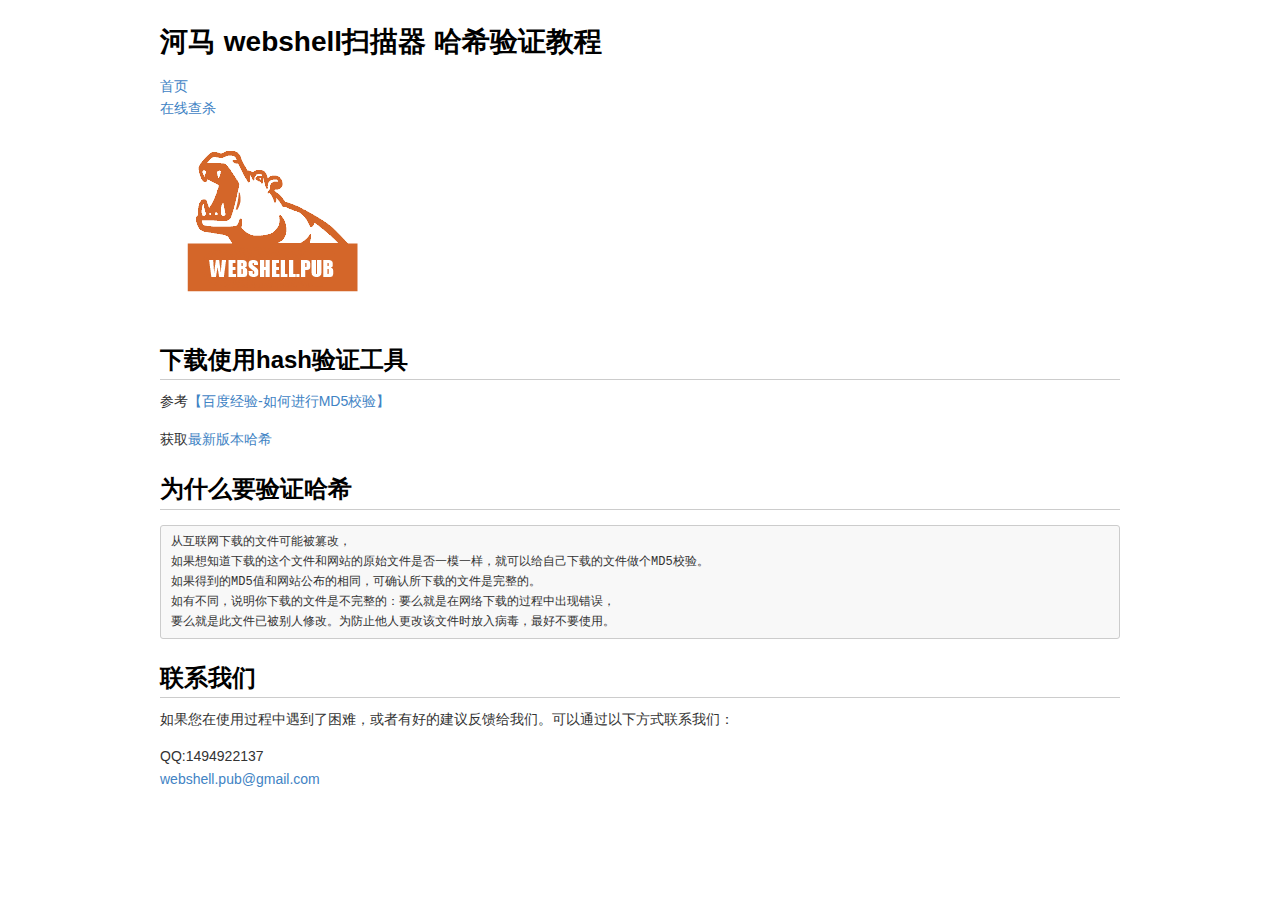
<file: doc/verifyhash.html>
<!DOCTYPE html>
<html>
<head>
<title>verifyhash</title>
<meta http-equiv="Content-Type" content="text/html; charset=utf-8" />
<style type="text/css">
/* GitHub stylesheet for MarkdownPad (http://markdownpad.com) */
/* Author: Nicolas Hery - http://nicolashery.com */
/* Version: b13fe65ca28d2e568c6ed5d7f06581183df8f2ff */
/* Source: https://github.com/nicolahery/markdownpad-github */

/* RESET
=============================================================================*/

html, body, div, span, applet, object, iframe, h1, h2, h3, h4, h5, h6, p, blockquote, pre, a, abbr, acronym, address, big, cite, code, del, dfn, em, img, ins, kbd, q, s, samp, small, strike, strong, sub, sup, tt, var, b, u, i, center, dl, dt, dd, ol, ul, li, fieldset, form, label, legend, table, caption, tbody, tfoot, thead, tr, th, td, article, aside, canvas, details, embed, figure, figcaption, footer, header, hgroup, menu, nav, output, ruby, section, summary, time, mark, audio, video {
  margin: 0;
  padding: 0;
  border: 0;
}

/* BODY
=============================================================================*/

body {
  font-family: Helvetica, arial, freesans, clean, sans-serif;
  font-size: 14px;
  line-height: 1.6;
  color: #333;
  background-color: #fff;
  padding: 20px;
  max-width: 960px;
  margin: 0 auto;
}

body>*:first-child {
  margin-top: 0 !important;
}

body>*:last-child {
  margin-bottom: 0 !important;
}

/* BLOCKS
=============================================================================*/

p, blockquote, ul, ol, dl, table, pre {
  margin: 15px 0;
}

/* HEADERS
=============================================================================*/

h1, h2, h3, h4, h5, h6 {
  margin: 20px 0 10px;
  padding: 0;
  font-weight: bold;
  -webkit-font-smoothing: antialiased;
}

h1 tt, h1 code, h2 tt, h2 code, h3 tt, h3 code, h4 tt, h4 code, h5 tt, h5 code, h6 tt, h6 code {
  font-size: inherit;
}

h1 {
  font-size: 28px;
  color: #000;
}

h2 {
  font-size: 24px;
  border-bottom: 1px solid #ccc;
  color: #000;
}

h3 {
  font-size: 18px;
}

h4 {
  font-size: 16px;
}

h5 {
  font-size: 14px;
}

h6 {
  color: #777;
  font-size: 14px;
}

body>h2:first-child, body>h1:first-child, body>h1:first-child+h2, body>h3:first-child, body>h4:first-child, body>h5:first-child, body>h6:first-child {
  margin-top: 0;
  padding-top: 0;
}

a:first-child h1, a:first-child h2, a:first-child h3, a:first-child h4, a:first-child h5, a:first-child h6 {
  margin-top: 0;
  padding-top: 0;
}

h1+p, h2+p, h3+p, h4+p, h5+p, h6+p {
  margin-top: 10px;
}

/* LINKS
=============================================================================*/

a {
  color: #4183C4;
  text-decoration: none;
}

a:hover {
  text-decoration: underline;
}

/* LISTS
=============================================================================*/

ul, ol {
  padding-left: 30px;
}

ul li > :first-child, 
ol li > :first-child, 
ul li ul:first-of-type, 
ol li ol:first-of-type, 
ul li ol:first-of-type, 
ol li ul:first-of-type {
  margin-top: 0px;
}

ul ul, ul ol, ol ol, ol ul {
  margin-bottom: 0;
}

dl {
  padding: 0;
}

dl dt {
  font-size: 14px;
  font-weight: bold;
  font-style: italic;
  padding: 0;
  margin: 15px 0 5px;
}

dl dt:first-child {
  padding: 0;
}

dl dt>:first-child {
  margin-top: 0px;
}

dl dt>:last-child {
  margin-bottom: 0px;
}

dl dd {
  margin: 0 0 15px;
  padding: 0 15px;
}

dl dd>:first-child {
  margin-top: 0px;
}

dl dd>:last-child {
  margin-bottom: 0px;
}

/* CODE
=============================================================================*/

pre, code, tt {
  font-size: 12px;
  font-family: Consolas, "Liberation Mono", Courier, monospace;
}

code, tt {
  margin: 0 0px;
  padding: 0px 0px;
  white-space: nowrap;
  border: 1px solid #eaeaea;
  background-color: #f8f8f8;
  border-radius: 3px;
}

pre>code {
  margin: 0;
  padding: 0;
  white-space: pre;
  border: none;
  background: transparent;
}

pre {
  background-color: #f8f8f8;
  border: 1px solid #ccc;
  font-size: 13px;
  line-height: 19px;
  overflow: auto;
  padding: 6px 10px;
  border-radius: 3px;
}

pre code, pre tt {
  background-color: transparent;
  border: none;
}

kbd {
    -moz-border-bottom-colors: none;
    -moz-border-left-colors: none;
    -moz-border-right-colors: none;
    -moz-border-top-colors: none;
    background-color: #DDDDDD;
    background-image: linear-gradient(#F1F1F1, #DDDDDD);
    background-repeat: repeat-x;
    border-color: #DDDDDD #CCCCCC #CCCCCC #DDDDDD;
    border-image: none;
    border-radius: 2px 2px 2px 2px;
    border-style: solid;
    border-width: 1px;
    font-family: "Helvetica Neue",Helvetica,Arial,sans-serif;
    line-height: 10px;
    padding: 1px 4px;
}

/* QUOTES
=============================================================================*/

blockquote {
  border-left: 4px solid #DDD;
  padding: 0 15px;
  color: #777;
}

blockquote>:first-child {
  margin-top: 0px;
}

blockquote>:last-child {
  margin-bottom: 0px;
}

/* HORIZONTAL RULES
=============================================================================*/

hr {
  clear: both;
  margin: 15px 0;
  height: 0px;
  overflow: hidden;
  border: none;
  background: transparent;
  border-bottom: 4px solid #ddd;
  padding: 0;
}

/* TABLES
=============================================================================*/

table th {
  font-weight: bold;
}

table th, table td {
  border: 1px solid #ccc;
  padding: 6px 13px;
}

table tr {
  border-top: 1px solid #ccc;
  background-color: #fff;
}

table tr:nth-child(2n) {
  background-color: #f8f8f8;
}

/* IMAGES
=============================================================================*/

img {
  max-width: 100%
}
</style>
</head>
<body>
<h1>河马 webshell扫描器 哈希验证教程</h1>
<p><a href="http://www.shellpub.com">首页</a>               <br />
<a href="http://n.shellpub.com">在线查杀</a></p>
<p><img src="images/1.png" alt="logo" /></p>
<h2>下载使用hash验证工具</h2>
<p>参考<a href="http://jingyan.baidu.com/album/25648fc1dc77c39191fd00c6.html" target="_blank">【百度经验-如何进行MD5校验】</a></p>
<p>获取<a href="http://www.shellpub.com/v1/hm/version.json" target="_blank">最新版本哈希</a></p>
<h2>为什么要验证哈希</h2>
<pre><code>从互联网下载的文件可能被篡改，
如果想知道下载的这个文件和网站的原始文件是否一模一样，就可以给自己下载的文件做个MD5校验。
如果得到的MD5值和网站公布的相同，可确认所下载的文件是完整的。
如有不同，说明你下载的文件是不完整的：要么就是在网络下载的过程中出现错误，
要么就是此文件已被别人修改。为防止他人更改该文件时放入病毒，最好不要使用。
</code></pre>

<h2>联系我们</h2>
<p>如果您在使用过程中遇到了困难，或者有好的建议反馈给我们。可以通过以下方式联系我们：</p>
<p>QQ:1494922137<br />
   <a href="&#x6d;&#97;&#x69;&#108;&#x74;&#111;&#x3a;&#119;e&#98;s&#104;&#101;&#x6c;&#108;&#46;&#x70;&#x75;&#98;&#x40;&#x67;&#109;&#x61;&#105;&#108;&#x2e;&#x63;&#111;&#x6d;">&#x77;&#101;&#98;&#x73;&#104;&#x65;&#108;&#108;&#x2e;&#112;&#x75;&#98;&#x40;&#x67;&#x6d;&#x61;&#x69;&#x6c;&#x2e;&#x63;&#111;&#109;</a></p>
<div style="display:none">
<script src="/js/cnzz.js"></script>
<script src="/js/baidu.js"></script>
<script src="/js/baidupush.js"></script>
</div>

</body>
</html>
<!-- This document was created with MarkdownPad, the Markdown editor for Windows (http://markdownpad.com) -->
</file>
<file: css/et-line-font.css>
@font-face {
	font-family: 'et-line';
	src:url('../fonts/et-line.eot');
	src:url('../fonts/et-line.eot?#iefix') format('embedded-opentype'),
		url('../fonts/et-line.woff') format('woff'),
		url('../fonts/et-line.ttf') format('truetype'),
		url('../fonts/et-line.svg#et-line') format('svg');
	font-weight: normal;
	font-style: normal;
}

/* Use the following CSS code if you want to use data attributes for inserting your icons */
[data-icon]:before {
	font-family: 'et-line';
	content: attr(data-icon);
	speak: none;
	font-size: 40px;
	font-weight: normal;
	font-variant: normal;
	text-transform: none;
	line-height: 1;
	-webkit-font-smoothing: antialiased;
	-moz-osx-font-smoothing: grayscale;
	display:inline-block;
}

/* Use the following CSS code if you want to have a class per icon */
/*
Instead of a list of all class selectors,
you can use the generic selector below, but it's slower:
[class*="icon-"] {
*/
.icon-mobile, .icon-laptop, .icon-desktop, .icon-tablet, .icon-phone, .icon-document, .icon-documents, .icon-search, .icon-clipboard, .icon-newspaper, .icon-notebook, .icon-book-open, .icon-browser, .icon-calendar, .icon-presentation, .icon-picture, .icon-pictures, .icon-video, .icon-camera, .icon-printer, .icon-toolbox, .icon-briefcase, .icon-wallet, .icon-gift, .icon-bargraph, .icon-grid, .icon-expand, .icon-focus, .icon-edit, .icon-adjustments, .icon-ribbon, .icon-hourglass, .icon-lock, .icon-megaphone, .icon-shield, .icon-trophy, .icon-flag, .icon-map, .icon-puzzle, .icon-basket, .icon-envelope, .icon-streetsign, .icon-telescope, .icon-gears, .icon-key, .icon-paperclip, .icon-attachment, .icon-pricetags, .icon-lightbulb, .icon-layers, .icon-pencil, .icon-tools, .icon-tools-2, .icon-scissors, .icon-paintbrush, .icon-magnifying-glass, .icon-circle-compass, .icon-linegraph, .icon-mic, .icon-strategy, .icon-beaker, .icon-caution, .icon-recycle, .icon-anchor, .icon-profile-male, .icon-profile-female, .icon-bike, .icon-wine, .icon-hotairballoon, .icon-globe, .icon-genius, .icon-map-pin, .icon-dial, .icon-chat, .icon-heart, .icon-cloud, .icon-upload, .icon-download, .icon-target, .icon-hazardous, .icon-piechart, .icon-speedometer, .icon-global, .icon-compass, .icon-lifesaver, .icon-clock, .icon-aperture, .icon-quote, .icon-scope, .icon-alarmclock, .icon-refresh, .icon-happy, .icon-sad, .icon-facebook, .icon-twitter, .icon-googleplus, .icon-rss, .icon-tumblr, .icon-linkedin, .icon-dribbble {
	font-family: 'et-line';
	speak: none;
	font-style: normal;
	font-weight: normal;
	font-variant: normal;
	text-transform: none;
	line-height: 1;
	-webkit-font-smoothing: antialiased;
	-moz-osx-font-smoothing: grayscale;
	display:inline-block;
}
.icon-mobile:before {
	content: "\e000";
}
.icon-laptop:before {
	content: "\e001";
}
.icon-desktop:before {
	content: "\e002";
}
.icon-tablet:before {
	content: "\e003";
}
.icon-phone:before {
	content: "\e004";
}
.icon-document:before {
	content: "\e005";
}
.icon-documents:before {
	content: "\e006";
}
.icon-search:before {
	content: "\e007";
}
.icon-clipboard:before {
	content: "\e008";
}
.icon-newspaper:before {
	content: "\e009";
}
.icon-notebook:before {
	content: "\e00a";
}
.icon-book-open:before {
	content: "\e00b";
}
.icon-browser:before {
	content: "\e00c";
}
.icon-calendar:before {
	content: "\e00d";
}
.icon-presentation:before {
	content: "\e00e";
}
.icon-picture:before {
	content: "\e00f";
}
.icon-pictures:before {
	content: "\e010";
}
.icon-video:before {
	content: "\e011";
}
.icon-camera:before {
	content: "\e012";
}
.icon-printer:before {
	content: "\e013";
}
.icon-toolbox:before {
	content: "\e014";
}
.icon-briefcase:before {
	content: "\e015";
}
.icon-wallet:before {
	content: "\e016";
}
.icon-gift:before {
	content: "\e017";
}
.icon-bargraph:before {
	content: "\e018";
}
.icon-grid:before {
	content: "\e019";
}
.icon-expand:before {
	content: "\e01a";
}
.icon-focus:before {
	content: "\e01b";
}
.icon-edit:before {
	content: "\e01c";
}
.icon-adjustments:before {
	content: "\e01d";
}
.icon-ribbon:before {
	content: "\e01e";
}
.icon-hourglass:before {
	content: "\e01f";
}
.icon-lock:before {
	content: "\e020";
}
.icon-megaphone:before {
	content: "\e021";
}
.icon-shield:before {
	content: "\e022";
}
.icon-trophy:before {
	content: "\e023";
}
.icon-flag:before {
	content: "\e024";
}
.icon-map:before {
	content: "\e025";
}
.icon-puzzle:before {
	content: "\e026";
}
.icon-basket:before {
	content: "\e027";
}
.icon-envelope:before {
	content: "\e028";
}
.icon-streetsign:before {
	content: "\e029";
}
.icon-telescope:before {
	content: "\e02a";
}
.icon-gears:before {
	content: "\e02b";
}
.icon-key:before {
	content: "\e02c";
}
.icon-paperclip:before {
	content: "\e02d";
}
.icon-attachment:before {
	content: "\e02e";
}
.icon-pricetags:before {
	content: "\e02f";
}
.icon-lightbulb:before {
	content: "\e030";
}
.icon-layers:before {
	content: "\e031";
}
.icon-pencil:before {
	content: "\e032";
}
.icon-tools:before {
	content: "\e033";
}
.icon-tools-2:before {
	content: "\e034";
}
.icon-scissors:before {
	content: "\e035";
}
.icon-paintbrush:before {
	content: "\e036";
}
.icon-magnifying-glass:before {
	content: "\e037";
}
.icon-circle-compass:before {
	content: "\e038";
}
.icon-linegraph:before {
	content: "\e039";
}
.icon-mic:before {
	content: "\e03a";
}
.icon-strategy:before {
	content: "\e03b";
}
.icon-beaker:before {
	content: "\e03c";
}
.icon-caution:before {
	content: "\e03d";
}
.icon-recycle:before {
	content: "\e03e";
}
.icon-anchor:before {
	content: "\e03f";
}
.icon-profile-male:before {
	content: "\e040";
}
.icon-profile-female:before {
	content: "\e041";
}
.icon-bike:before {
	content: "\e042";
}
.icon-wine:before {
	content: "\e043";
}
.icon-hotairballoon:before {
	content: "\e044";
}
.icon-globe:before {
	content: "\e045";
}
.icon-genius:before {
	content: "\e046";
}
.icon-map-pin:before {
	content: "\e047";
}
.icon-dial:before {
	content: "\e048";
}
.icon-chat:before {
	content: "\e049";
}
.icon-heart:before {
	content: "\e04a";
}
.icon-cloud:before {
	content: "\e04b";
}
.icon-upload:before {
	content: "\e04c";
}
.icon-download:before {
	content: "\e04d";
}
.icon-target:before {
	content: "\e04e";
}
.icon-hazardous:before {
	content: "\e04f";
}
.icon-piechart:before {
	content: "\e050";
}
.icon-speedometer:before {
	content: "\e051";
}
.icon-global:before {
	content: "\e052";
}
.icon-compass:before {
	content: "\e053";
}
.icon-lifesaver:before {
	content: "\e054";
}
.icon-clock:before {
	content: "\e055";
}
.icon-aperture:before {
	content: "\e056";
}
.icon-quote:before {
	content: "\e057";
}
.icon-scope:before {
	content: "\e058";
}
.icon-alarmclock:before {
	content: "\e059";
}
.icon-refresh:before {
	content: "\e05a";
}
.icon-happy:before {
	content: "\e05b";
}
.icon-sad:before {
	content: "\e05c";
}
.icon-facebook:before {
	content: "\e05d";
}
.icon-twitter:before {
	content: "\e05e";
}
.icon-googleplus:before {
	content: "\e05f";
}
.icon-rss:before {
	content: "\e060";
}
.icon-tumblr:before {
	content: "\e061";
}
.icon-linkedin:before {
	content: "\e062";
}
.icon-dribbble:before {
	content: "\e063";
}
</file>
<file: css/style.css>
body
	{
	background: #ffffff;
   font-family: "Microsoft Yahei", "宋体","sans-serif";
    font-weight: 400;
	}

html,body {
  width: 100%;
  overflow-x: hidden;
}

html {
  font-size: 100%;
}

h1,h2,h3 {
  font-weight: 500;
  letter-spacing: 0.3rem;
  text-transform: uppercase;
}

h1 {
  font-size: 2.8rem;
  font-weight: 700;
}

h2 {
  color: #ffffff;
  padding-bottom: 10px;
}

h3 {
  font-size: 1rem;
  line-height: 2rem;
}

p {
  color: #828282;
  letter-spacing: 0.8px;
  line-height: 28px;
}
.copyrights{
	text-indent:-9999px;
	height:0;
	line-height:0;
	font-size:0;
	overflow:hidden;
}
strong {
  color: #f1c11a;
  font-weight: 700;
}

#about,
#feature,
#contact {
  background: #ffffff;
}

#about,
#feature,
#contact,
footer {
  padding-top: 100px;
  padding-bottom: 100px;
}

.section-title {
  padding-bottom: 62px;
}
.section-title h1 {
  padding-bottom: 10px;
}
#about .section-title {
  padding-bottom: 22px;
}
#contact .section-title {
  text-align: center;
}


/* preloader section  */
.preloader {
  position: fixed;
  top: 0;
  left: 0;
  width: 100%;
  height: 100%;
  z-index: 99999;
  display: flex;
  flex-flow: row nowrap;
  justify-content: center;
  align-items: center;
  background: none repeat scroll 0 0 #ffffff;
}

.sk-circle {
  margin: 40px auto;
  width: 40px;
  height: 40px;
  position: relative; }
  .sk-circle .sk-child {
    width: 100%;
    height: 100%;
    position: absolute;
    left: 0;
    top: 0; }
  .sk-circle .sk-child:before {
    content: '';
    display: block;
    margin: 0 auto;
    width: 15%;
    height: 15%;
    background-color: #333;
    border-radius: 100%;
    -webkit-animation: sk-circleBounceDelay 1.2s infinite ease-in-out both;
            animation: sk-circleBounceDelay 1.2s infinite ease-in-out both; }
  .sk-circle .sk-circle2 {
    -webkit-transform: rotate(30deg);
        -ms-transform: rotate(30deg);
            transform: rotate(30deg); }
  .sk-circle .sk-circle3 {
    -webkit-transform: rotate(60deg);
        -ms-transform: rotate(60deg);
            transform: rotate(60deg); }
  .sk-circle .sk-circle4 {
    -webkit-transform: rotate(90deg);
        -ms-transform: rotate(90deg);
            transform: rotate(90deg); }
  .sk-circle .sk-circle5 {
    -webkit-transform: rotate(120deg);
        -ms-transform: rotate(120deg);
            transform: rotate(120deg); }
  .sk-circle .sk-circle6 {
    -webkit-transform: rotate(150deg);
        -ms-transform: rotate(150deg);
            transform: rotate(150deg); }
  .sk-circle .sk-circle7 {
    -webkit-transform: rotate(180deg);
        -ms-transform: rotate(180deg);
            transform: rotate(180deg); }
  .sk-circle .sk-circle8 {
    -webkit-transform: rotate(210deg);
        -ms-transform: rotate(210deg);
            transform: rotate(210deg); }
  .sk-circle .sk-circle9 {
    -webkit-transform: rotate(240deg);
        -ms-transform: rotate(240deg);
            transform: rotate(240deg); }
  .sk-circle .sk-circle10 {
    -webkit-transform: rotate(270deg);
        -ms-transform: rotate(270deg);
            transform: rotate(270deg); }
  .sk-circle .sk-circle11 {
    -webkit-transform: rotate(300deg);
        -ms-transform: rotate(300deg);
            transform: rotate(300deg); }
  .sk-circle .sk-circle12 {
    -webkit-transform: rotate(330deg);
        -ms-transform: rotate(330deg);
            transform: rotate(330deg); }
  .sk-circle .sk-circle2:before {
    -webkit-animation-delay: -1.1s;
            animation-delay: -1.1s; }
  .sk-circle .sk-circle3:before {
    -webkit-animation-delay: -1s;
            animation-delay: -1s; }
  .sk-circle .sk-circle4:before {
    -webkit-animation-delay: -0.9s;
            animation-delay: -0.9s; }
  .sk-circle .sk-circle5:before {
    -webkit-animation-delay: -0.8s;
            animation-delay: -0.8s; }
  .sk-circle .sk-circle6:before {
    -webkit-animation-delay: -0.7s;
            animation-delay: -0.7s; }
  .sk-circle .sk-circle7:before {
    -webkit-animation-delay: -0.6s;
            animation-delay: -0.6s; }
  .sk-circle .sk-circle8:before {
    -webkit-animation-delay: -0.5s;
            animation-delay: -0.5s; }
  .sk-circle .sk-circle9:before {
    -webkit-animation-delay: -0.4s;
            animation-delay: -0.4s; }
  .sk-circle .sk-circle10:before {
    -webkit-animation-delay: -0.3s;
            animation-delay: -0.3s; }
  .sk-circle .sk-circle11:before {
    -webkit-animation-delay: -0.2s;
            animation-delay: -0.2s; }
  .sk-circle .sk-circle12:before {
    -webkit-animation-delay: -0.1s;
            animation-delay: -0.1s; }

@-webkit-keyframes sk-circleBounceDelay {
  0%, 80%, 100% {
    -webkit-transform: scale(0);
            transform: scale(0); }
  40% {
    -webkit-transform: scale(1);
            transform: scale(1); } }

@keyframes sk-circleBounceDelay {
  0%, 80%, 100% {
    -webkit-transform: scale(0);
            transform: scale(0); }
  40% {
    -webkit-transform: scale(1);
            transform: scale(1); } }

#slideshow {
  top: 0;
  left: 0;
  z-index: -10;
  width: 100vw;
  backface-visibility: hidden;
}


/* home section */
#home {
  display: -webkit-box;
  display: -webkit-flex;
  display: -ms-flexbox;
  display: flex;
  -webkit-box-align: center;
  -webkit-align-items: center;
      -ms-flex-align: center;
        align-items: center;
  text-align: center;
  height: 100vh;
  color: #ffffff;
}

#home .home-thumb {
  text-align: center;
}

#home .btn {
    background: transparent;
    border: 3px solid #ffffff;
    border-radius: 0px;
    color: #ffffff;
    font-weight: 700;
    letter-spacing: 1px;
    padding: 14px 36px;
    margin-top: 42px;
    margin-right: 16px;
    -webkit-transition: all 0.4s ease-in-out;
    transition: all 0.4s ease-in-out;
}

#home .btn:hover {
  background: #f1c11a;
  color: #ffffff;
  border-color: transparent;
}

.specialbtn {
	margin-top: 10px;
}

#home .btn-success {
    background: #ffffff;
    color: #242424;
    border-color: transparent;
}


/* about section */
#about h3 {
    margin-top: 0px;
}

#about .about-thumb {
  padding-top: 10px;
}


/* feature section */
#feature {
  background: #f1c11a;
}

#feature .icon {
  color: #ffffff;
  font-size: 42px;
  padding-right: 14px;
}

#feature p {
  color: #333;
}

#feature .btn {
    background: transparent;
    border: 3px solid #ffffff;
    border-radius: 0px;
    color: #ffffff;
    font-size: 18px;
    font-weight: 700;
    letter-spacing: 1px;
    padding: 14px 36px;
    margin-top: 62px;
    margin-right: 16px;
    -webkit-transition: all 0.4s ease-in-out;
    transition: all 0.4s ease-in-out;
}

#feature .btn:hover {
  background: #ffffff;
  color: #333;
  border-color: transparent;
}



/* contact section  */
#contact .form-control {
  background: transparent;
  border: 1px solid #f0f0f0;
  border-radius: 0px;
  box-shadow: none;
  font-size: 16px;
  margin-bottom: 16px;
  transition: all 0.4s ease-in-out;
}

#contact .form-control:hover {
  border-color: #999;
}

#contact input {height: 55px;}

#contact input[type='submit'] {
  background: #242424;
  border: none;
  color: #ffffff;
  font-size: 15px;
  font-weight: 400;
  letter-spacing: 2px;
  transition: all 0.4s ease-in-out;
  margin-top: 10px;
}

#contact input[type='submit']:hover {
  background: #f1c11a;
}


/* footer section  */
footer {
  background: #111112;
}

/*
footer .copyright-text {
  padding-top: 10px;
}*/

.friend-links .linkl{
    color:#7f7f7f;
/*    font-size: 10pt;*/
    font-family: "Microsoft YaHei", Verdana, sans-serif, "SimSun";
}

.friend-links{
    text-align: left;

    /*    width: 998px;
    padding-left: 80px;*/
}

.friend-links p {
    padding: 5px;
    line-height: 20px;
}

footer a {
	color: #fff;
}

footer a:hover {
	color: #FF6;
}

/* svg */
.svgcolor-light {
  /*position: absolute;
  top: 0;
  left: 0; */
  position: relative;
  bottom: 104px;
}
.svgcolor-light > path {
  fill: white;
  stroke: white;
  stroke-width: 0;
}

/* modal */
.modal-dialog .modal-content {
  background: url('/images/modal-bg.jpg') no-repeat;
  background-size: cover;
  background-position: center center;
  border-radius: 0;
  text-align: center;
  padding: 100px 50px 100px 50px;
  position: relative;
}

.btn:focus {
  outline: none;
}

.modal-header {
  border-bottom: 0px;
}

.modal-dialog .close {
  color: #f1c11a;
  font-size: 40px;
  font-weight: 300;
  text-shadow: none;
  opacity: 1;
  position: absolute;
  top: 40px;
  right: 40px;
  border: 2px solid #ffffff;
  border-radius: 100px;
  width: 36px;
  height: 36px;
  line-height: 35px;
  text-align: center;
}
.modal-dialog .close:focus {
  outline: none;
}

.modal-dialog form {
  padding: 20px;
}
.modal-dialog form input {
  height: 55px;
}
.modal-dialog form .form-control {
  background: transparent;
  border: 1px solid #f0f0f0;
  border-radius: 0px;
  box-shadow: none;
  font-size: 20px;
  color: #fff;
  margin-bottom: 20px;
  transition: all 0.4s ease-in-out;
}

.modal-dialog form input[type="submit"] {
  background: #ffffff;
  color: #242424;
  text-transform: uppercase;
  margin-top: 30px;
}
.modal-dialog form input[type="submit"]:hover {
  background: #f1c11a;
  border-color: transparent;
  color: #ffffff;
}

/* Back top */
.go-top {
  background-color: #eee;
  bottom: 2em;
  right: 2em;
  color: #111112;
  font-size: 22px;
  display: none;
  position: fixed;
  text-decoration: none;
  width: 50px;
  height: 50px;
  line-height: 50px;
  text-align: center;
  transition: all 0.4s ease-in-out;
}

.go-top:hover {
    background: #f1c11a;
    color: #ffffff;
}


/* social icon section  */
.social-icon {
  padding: 0;
  margin: 0;
}

.social-icon li {
  list-style: none;
  display: inline-block;
}

.social-icon li a {
  border-radius: 100px;
  color: #626262;
  font-size: 18px;
  text-decoration: none;
  transition: all 0.4s ease-in-out;
  width: 42px;
  height: 42px;
  line-height: 42px;
  text-align: center;
  margin-top: 12px;
  margin-right: 10px;
}

.social-icon li a:hover {
  background-color: #ffffff;
  color: #111112;
}

/* Mobile Responsive */
@media (max-width: 980px) {

  h1 {
    font-size: 2.4rem;
  }

  #home {
    height: 65vh;
  }

  #about .section-title {
    padding-bottom: 12px;
  }

  #feature .col-md-4 {
    padding-bottom: 32px;
  }

}


@media (max-width: 768px) {

  h1 {
    font-size: 2rem;
  }

  h2 {
    font-size: 1.6rem;
  }

  h3 {
    font-size: 0.8rem;
    line-height: 1.3rem;
  }

}


@media (max-width: 700px) {

  #home {height: 100vh;}

  .modal-dialog .modal-content {
    padding: 50px 20px;
  }

  footer {text-align: center;}
  footer .col-sm-6 {
    padding-bottom: 32px;
  }

  .modal-dialog .close {
  font-size: 35px;
  width: 25px;
  height: 25px;
  line-height: 25px;
}

}
</file>
<file: css/futs.css>
@font-face {
  font-family: 'Rajdhani';
  font-style: normal;
  font-weight: 400;
  src: local('Rajdhani'), local('Rajdhani-Regular'), url(http://fontstatic.useso.com/s/rajdhani/v5/5FqxpRLIg1FSapgVo_zNKXYhjbSpvc47ee6xR_80Hnw.woff) format('woff');
}
@font-face {
  font-family: 'Rajdhani';
  font-style: normal;
  font-weight: 500;
  src: local('Rajdhani Medium'), local('Rajdhani-Medium'), url(http://fontstatic.useso.com/s/rajdhani/v5/fMdPRPskyY3ckg8ymVQ5NrrIa-7acMAeDBVuclsi6Gc.woff) format('woff');
}
@font-face {
  font-family: 'Rajdhani';
  font-style: normal;
  font-weight: 700;
  src: local('Rajdhani Bold'), local('Rajdhani-Bold'), url(http://fontstatic.useso.com/s/rajdhani/v5/kcO_Mk7pjy8jlu86STaVz7rIa-7acMAeDBVuclsi6Gc.woff) format('woff');
}
</file>
<file: css/suk.css>
html, body, div, span, applet, object, iframe,
h1, h2, h3, h4, h5, h6, p, blockquote, pre,
a, abbr, acronym, address, big, cite, code,
del, dfn, em, font, img, ins, kbd, q, s, samp,
small, strike, strong, sub, sup, tt, var,
b, u, i, center,
dl, dt, dd, ol, ul, li,
fieldset, form, label, legend,
table, caption, tbody, tfoot, thead, tr, th, td {
    margin: 0;
    padding: 0;
    border: 0;
    outline: 0;
    font-size: 100%;
    font: inherit;
    vertical-align: baseline;
}

body {
    line-height: 1;
}

ol, ul {
    list-style: none;
}

a, img {
    display: block;
}

a {
    text-decoration: none;
}

.clearfix:after {
    content: ".";
    display: block;
    height: 0;
    clear: both;
    visibility: hidden;
}

.clearfix {
    display: inline-block;
}

/* Hide from IE Mac \*/
.clearfix {
    display: block;
}

/* End hide from IE Mac */
body {
    background: url('/images/suk/page_bg_0193e0c.jpg') repeat-x;
}

.wrapper {
    margin: 0 auto;
    width: 942px;
}

.header {
    position: relative;
    background: url('/images/suk/title_without_logo_2a161ff.jpg') no-repeat;
    width: 615px;
    height: 196px;
    margin: 0 0 0 -102px;
}

.content {
    position: relative;
    background: #fff;
    margin: -86px auto;
    width: 722px;
    height: 272px;
    border: 1px solid #e9eff4;
    border-bottom-color: #f1f1f1;
    zoom: 1;
}

.border-topleft {
    position: absolute;
    top: -1px;
    left: -1px;
    background: url('/images/suk/circle-tl_c5a8268.png') no-repeat;
    width: 9px;
    height: 9px;
    zoom: 1;
    overflow: hidden;
}

.border-topright {
    position: absolute;
    top: -1px;
    right: -1px;
    background: url('/images/suk/circle-tr_5697cec.png') no-repeat;
    width: 9px;
    height: 9px;
    zoom: 1;
    overflow: hidden;
}

.border-bottomleft {
    position: absolute;
    bottom: -1px;
    left: -1px;
    background: url('/images/suk/circle-bl_83a1971.png') no-repeat;
    width: 9px;
    height: 9px;
    zoom: 1;
    overflow: hidden;
}

.border-bottomright {
    position: absolute;
    bottom: -1px;
    right: -1px;
    background: url('/images/suk/circle-br_bf43c17.png') no-repeat;
    width: 9px;
    height: 9px;
    zoom: 1;
    overflow: hidden;
}

.bg-suk {
    position: absolute;
    top: 20px;
    right: 0;
    background: url('/images/suk/bg-side.png') no-repeat;
    width: 179px;
    height: 238px;
}

.content h4 {
    margin: 68px 0 0 58px;
    background: url('/images/suk/thank_word.png') no-repeat;
    width: 431px;
    height: 59px;
    text-indent: -5000px;
}

.smt {
    margin: 30px 0 0 58px;
    background: url('/images/suk/btn.png') no-repeat;
    width: 209px;
    height: 44px;
}
</file>
<file: css/vegas.min.css>
.vegas-overlay,.vegas-slide,.vegas-slide-inner,.vegas-timer,.vegas-wrapper{position:absolute;top:0;left:0;bottom:0;right:0;overflow:hidden;border:none;padding:0;margin:0}.vegas-overlay{opacity:.5;background:url(overlays/02.png) center center}.vegas-timer{top:auto;bottom:0;height:2px}.vegas-timer-progress{width:0;height:100%;background:#fff;-webkit-transition:width ease-out;transition:width ease-out}.vegas-timer-running .vegas-timer-progress{width:100%}.vegas-slide,.vegas-slide-inner{margin:0;padding:0;background:center center no-repeat;-webkit-transform:translateZ(0);transform:translateZ(0)}body .vegas-container{overflow:hidden!important;position:relative}.vegas-video{min-width:100%;min-height:100%;width:auto;height:auto}body.vegas-container{overflow:auto;position:static;z-index:-2}body.vegas-container>.vegas-overlay,body.vegas-container>.vegas-slide,body.vegas-container>.vegas-timer{position:fixed;z-index:-1}:root body.vegas-container>.vegas-overlay,:root body.vegas-container>.vegas-slide,_::full-page-media,_:future{bottom:-76px}.vegas-transition-fade,.vegas-transition-fade2{opacity:0}.vegas-transition-fade-in,.vegas-transition-fade2-in{opacity:1}.vegas-transition-fade2-out{opacity:0}.vegas-transition-blur,.vegas-transition-blur2{opacity:0;-webkit-filter:blur(32px);filter:blur(32px)}.vegas-transition-blur-in,.vegas-transition-blur2-in{opacity:1;-webkit-filter:blur(0);filter:blur(0)}.vegas-transition-blur2-out{opacity:0}.vegas-transition-flash,.vegas-transition-flash2{opacity:0;-webkit-filter:brightness(25);filter:brightness(25)}.vegas-transition-flash-in,.vegas-transition-flash2-in{opacity:1;-webkit-filter:brightness(1);filter:brightness(1)}.vegas-transition-flash2-out{opacity:0;-webkit-filter:brightness(25);filter:brightness(25)}.vegas-transition-negative,.vegas-transition-negative2{opacity:0;-webkit-filter:invert(100%);filter:invert(100%)}.vegas-transition-negative-in,.vegas-transition-negative2-in{opacity:1;-webkit-filter:invert(0);filter:invert(0)}.vegas-transition-negative2-out{opacity:0;-webkit-filter:invert(100%);filter:invert(100%)}.vegas-transition-burn,.vegas-transition-burn2{opacity:0;-webkit-filter:contrast(1000%) saturate(1000%);filter:contrast(1000%) saturate(1000%)}.vegas-transition-burn-in,.vegas-transition-burn2-in{opacity:1;-webkit-filter:contrast(100%) saturate(100%);filter:contrast(100%) saturate(100%)}.vegas-transition-burn2-out{opacity:0;-webkit-filter:contrast(1000%) saturate(1000%);filter:contrast(1000%) saturate(1000%)}.vegas-transition-slideLeft,.vegas-transition-slideLeft2{-webkit-transform:translateX(100%);transform:translateX(100%)}.vegas-transition-slideLeft-in,.vegas-transition-slideLeft2-in{-webkit-transform:translateX(0);transform:translateX(0)}.vegas-transition-slideLeft2-out,.vegas-transition-slideRight,.vegas-transition-slideRight2{-webkit-transform:translateX(-100%);transform:translateX(-100%)}.vegas-transition-slideRight-in,.vegas-transition-slideRight2-in{-webkit-transform:translateX(0);transform:translateX(0)}.vegas-transition-slideRight2-out{-webkit-transform:translateX(100%);transform:translateX(100%)}.vegas-transition-slideUp,.vegas-transition-slideUp2{-webkit-transform:translateY(100%);transform:translateY(100%)}.vegas-transition-slideUp-in,.vegas-transition-slideUp2-in{-webkit-transform:translateY(0);transform:translateY(0)}.vegas-transition-slideDown,.vegas-transition-slideDown2,.vegas-transition-slideUp2-out{-webkit-transform:translateY(-100%);transform:translateY(-100%)}.vegas-transition-slideDown-in,.vegas-transition-slideDown2-in{-webkit-transform:translateY(0);transform:translateY(0)}.vegas-transition-slideDown2-out{-webkit-transform:translateY(100%);transform:translateY(100%)}.vegas-transition-zoomIn,.vegas-transition-zoomIn2{-webkit-transform:scale(0);transform:scale(0);opacity:0}.vegas-transition-zoomIn-in,.vegas-transition-zoomIn2-in{-webkit-transform:scale(1);transform:scale(1);opacity:1}.vegas-transition-zoomIn2-out,.vegas-transition-zoomOut,.vegas-transition-zoomOut2{-webkit-transform:scale(2);transform:scale(2);opacity:0}.vegas-transition-zoomOut-in,.vegas-transition-zoomOut2-in{-webkit-transform:scale(1);transform:scale(1);opacity:1}.vegas-transition-zoomOut2-out{-webkit-transform:scale(0);transform:scale(0);opacity:0}.vegas-transition-swirlLeft,.vegas-transition-swirlLeft2{-webkit-transform:scale(2) rotate(35deg);transform:scale(2) rotate(35deg);opacity:0}.vegas-transition-swirlLeft-in,.vegas-transition-swirlLeft2-in{-webkit-transform:scale(1) rotate(0);transform:scale(1) rotate(0);opacity:1}.vegas-transition-swirlLeft2-out,.vegas-transition-swirlRight,.vegas-transition-swirlRight2{-webkit-transform:scale(2) rotate(-35deg);transform:scale(2) rotate(-35deg);opacity:0}.vegas-transition-swirlRight-in,.vegas-transition-swirlRight2-in{-webkit-transform:scale(1) rotate(0);transform:scale(1) rotate(0);opacity:1}.vegas-transition-swirlRight2-out{-webkit-transform:scale(2) rotate(35deg);transform:scale(2) rotate(35deg);opacity:0}.vegas-animation-kenburns{-webkit-animation:kenburns ease-out;animation:kenburns ease-out}@-webkit-keyframes kenburns{0%{-webkit-transform:scale(1.5);transform:scale(1.5)}100%{-webkit-transform:scale(1);transform:scale(1)}}@keyframes kenburns{0%{-webkit-transform:scale(1.5);transform:scale(1.5)}100%{-webkit-transform:scale(1);transform:scale(1)}}.vegas-animation-kenburnsUp{-webkit-animation:kenburnsUp ease-out;animation:kenburnsUp ease-out}@-webkit-keyframes kenburnsUp{0%{-webkit-transform:scale(1.5) translate(0,10%);transform:scale(1.5) translate(0,10%)}100%{-webkit-transform:scale(1) translate(0,0);transform:scale(1) translate(0,0)}}@keyframes kenburnsUp{0%{-webkit-transform:scale(1.5) translate(0,10%);transform:scale(1.5) translate(0,10%)}100%{-webkit-transform:scale(1) translate(0,0);transform:scale(1) translate(0,0)}}.vegas-animation-kenburnsDown{-webkit-animation:kenburnsDown ease-out;animation:kenburnsDown ease-out}@-webkit-keyframes kenburnsDown{0%{-webkit-transform:scale(1.5) translate(0,-10%);transform:scale(1.5) translate(0,-10%)}100%{-webkit-transform:scale(1) translate(0,0);transform:scale(1) translate(0,0)}}@keyframes kenburnsDown{0%{-webkit-transform:scale(1.5) translate(0,-10%);transform:scale(1.5) translate(0,-10%)}100%{-webkit-transform:scale(1) translate(0,0);transform:scale(1) translate(0,0)}}.vegas-animation-kenburnsLeft{-webkit-animation:kenburnsLeft ease-out;animation:kenburnsLeft ease-out}@-webkit-keyframes kenburnsLeft{0%{-webkit-transform:scale(1.5) translate(10%,0);transform:scale(1.5) translate(10%,0)}100%{-webkit-transform:scale(1) translate(0,0);transform:scale(1) translate(0,0)}}@keyframes kenburnsLeft{0%{-webkit-transform:scale(1.5) translate(10%,0);transform:scale(1.5) translate(10%,0)}100%{-webkit-transform:scale(1) translate(0,0);transform:scale(1) translate(0,0)}}.vegas-animation-kenburnsRight{-webkit-animation:kenburnsRight ease-out;animation:kenburnsRight ease-out}@-webkit-keyframes kenburnsRight{0%{-webkit-transform:scale(1.5) translate(-10%,0);transform:scale(1.5) translate(-10%,0)}100%{-webkit-transform:scale(1) translate(0,0);transform:scale(1) translate(0,0)}}@keyframes kenburnsRight{0%{-webkit-transform:scale(1.5) translate(-10%,0);transform:scale(1.5) translate(-10%,0)}100%{-webkit-transform:scale(1) translate(0,0);transform:scale(1) translate(0,0)}}.vegas-animation-kenburnsUpLeft{-webkit-animation:kenburnsUpLeft ease-out;animation:kenburnsUpLeft ease-out}@-webkit-keyframes kenburnsUpLeft{0%{-webkit-transform:scale(1.5) translate(10%,10%);transform:scale(1.5) translate(10%,10%)}100%{-webkit-transform:scale(1) translate(0,0);transform:scale(1) translate(0,0)}}@keyframes kenburnsUpLeft{0%{-webkit-transform:scale(1.5) translate(10%,10%);transform:scale(1.5) translate(10%,10%)}100%{-webkit-transform:scale(1) translate(0,0);transform:scale(1) translate(0,0)}}.vegas-animation-kenburnsUpRight{-webkit-animation:kenburnsUpRight ease-out;animation:kenburnsUpRight ease-out}@-webkit-keyframes kenburnsUpRight{0%{-webkit-transform:scale(1.5) translate(-10%,10%);transform:scale(1.5) translate(-10%,10%)}100%{-webkit-transform:scale(1) translate(0,0);transform:scale(1) translate(0,0)}}@keyframes kenburnsUpRight{0%{-webkit-transform:scale(1.5) translate(-10%,10%);transform:scale(1.5) translate(-10%,10%)}100%{-webkit-transform:scale(1) translate(0,0);transform:scale(1) translate(0,0)}}.vegas-animation-kenburnsDownLeft{-webkit-animation:kenburnsDownLeft ease-out;animation:kenburnsDownLeft ease-out}@-webkit-keyframes kenburnsDownLeft{0%{-webkit-transform:scale(1.5) translate(10%,-10%);transform:scale(1.5) translate(10%,-10%)}100%{-webkit-transform:scale(1) translate(0,0);transform:scale(1) translate(0,0)}}@keyframes kenburnsDownLeft{0%{-webkit-transform:scale(1.5) translate(10%,-10%);transform:scale(1.5) translate(10%,-10%)}100%{-webkit-transform:scale(1) translate(0,0);transform:scale(1) translate(0,0)}}.vegas-animation-kenburnsDownRight{-webkit-animation:kenburnsDownRight ease-out;animation:kenburnsDownRight ease-out}@-webkit-keyframes kenburnsDownRight{0%{-webkit-transform:scale(1.5) translate(-10%,-10%);transform:scale(1.5) translate(-10%,-10%)}100%{-webkit-transform:scale(1) translate(0,0);transform:scale(1) translate(0,0)}}@keyframes kenburnsDownRight{0%{-webkit-transform:scale(1.5) translate(-10%,-10%);transform:scale(1.5) translate(-10%,-10%)}100%{-webkit-transform:scale(1) translate(0,0);transform:scale(1) translate(0,0)}}
</file>
<file: css/uninstall.css>
@charset "utf-8";
/*reset*/
*,html,body,div,span,applet,object,iframe,h1,h2,h3,h4,h5,h6,p,blockquote,pre,a,abbr,acronym,address,big,cite,code,del,dfn,em,img,ins,kbd,q,s,samp,small,strike,strong,sub,sup,tt,var,b,u,i,center,dl,dt,dd,ol,ul,li,fieldset,form,label,legend,table,caption,tbody,tfoot,thead,tr,th,td,article,aside,canvas,details,embed,figure,figcaption,footer,header,hgroup,menu,nav,output,ruby,section,summary,time,mark,audio,video{margin:0;padding:0;border:0;font-size:100%;font:inherit;vertical-align:baseline;}article,aside,details,figcaption,figure,footer,header,hgroup,menu,nav,section{display:block;}body{line-height:1;}ol,ul,dl{list-style:none;}blockquote,q{quotes:none;}blockquote:before,blockquote:after,q:before,q:after{content:'';content:none;}table{border-collapse:collapse;border-spacing:0;}ins{background-color:#ff9;color:#000;text-decoration:none;}mark{background-color:#ff9;color:#000;font-style:italic;font-weight:bold;}del{text-decoration:line-through;}abbr[title],dfn[title]{border-bottom:1px dotted;cursor:help;}hr{display:block;height:1px;border:0;border-top:1px solid #cccccc;margin:1em 0;padding:0;}input,select{vertical-align:middle;}

/*element*/
html{direction:ltr;}
body{height:100%;background:#edebec;}
body,div,dl,dt,dd,ul,ol,li,h1,h2,h3,h4,h5,h6,pre,form,fieldset,input,button,select,option,textarea,p,blockquote,th,td,a{
padding:0;margin:0;font:12px/1.6 Microsoft YaHei,"微软雅黑",Lucida,Verdana,Hiragino Sans GB,STHeiti,WenQuanYi Micro Hei,SimSun,sans-serif;word-break:break-all;word-wrap:break-word;color:#333;}
img{border:0;vertical-align:top;}
ol,ul,dl{list-style:none;}
input{border-radius: 3px;}
textarea{resize:none;}
.input{border:1px #CCC solid;
box-shadow: 1px 1px 1px 0px #eaeaea inset;
}
.dnone{
display:nnone;
}
.fcgray{
color:#999;
}

/*page style*/
.wrapper{
width:731px;
margin:0 auto;
}

#header {
 background:url(/images/uninstall/header.png) no-repeat;
 height:229px;
 margin-top:20px;
}

#middle {
 background:url(/images/uninstall/middle.png) repeat-y;
 height:auto;
}

#reason-title {
 background:url(/images/uninstall/header-title.png) no-repeat;
 height:47px;
}

#container{
 padding:0 88px;
 color:#444;	
}

#footer {
 background:url(/images/uninstall/footer.png) no-repeat;
 height:31px;
 padding-bottom:80px;
}

#container b{
 color:#ec5408;
 font-size:14px;
 display:inline-block;
}

#container table.option {
margin-top:10px;
margin-bottom:15px;
}

#container table.option tr{
height:22px;
}

#container table .col1{
width:20px;
}

#container table.option .col2{
width:235px;
}

#container table.option .input{
padding:2px 3px;
width:200px;
}

#reason{
width:557px;
height:97px;
display:block;
border-radius:6px;
margin-top:10px;
margin-bottom:15px;
}

#container table.contact{
margin-top:10px;
}

#container table.contact .col1{
width:40px;
} 

#container table.contact tr{
height:30px;
}

#container table.contact input{
padding:2px 3px;
width:245px;
}

.submit{
text-align:center;
padding:15px 0;
}

#sumit-btn {
background:url(/images/uninstall/submit.png) no-repeat;
width:134px;
height:48px;
cursor:pointer;
text-indent:-2000px;
}
</file>
